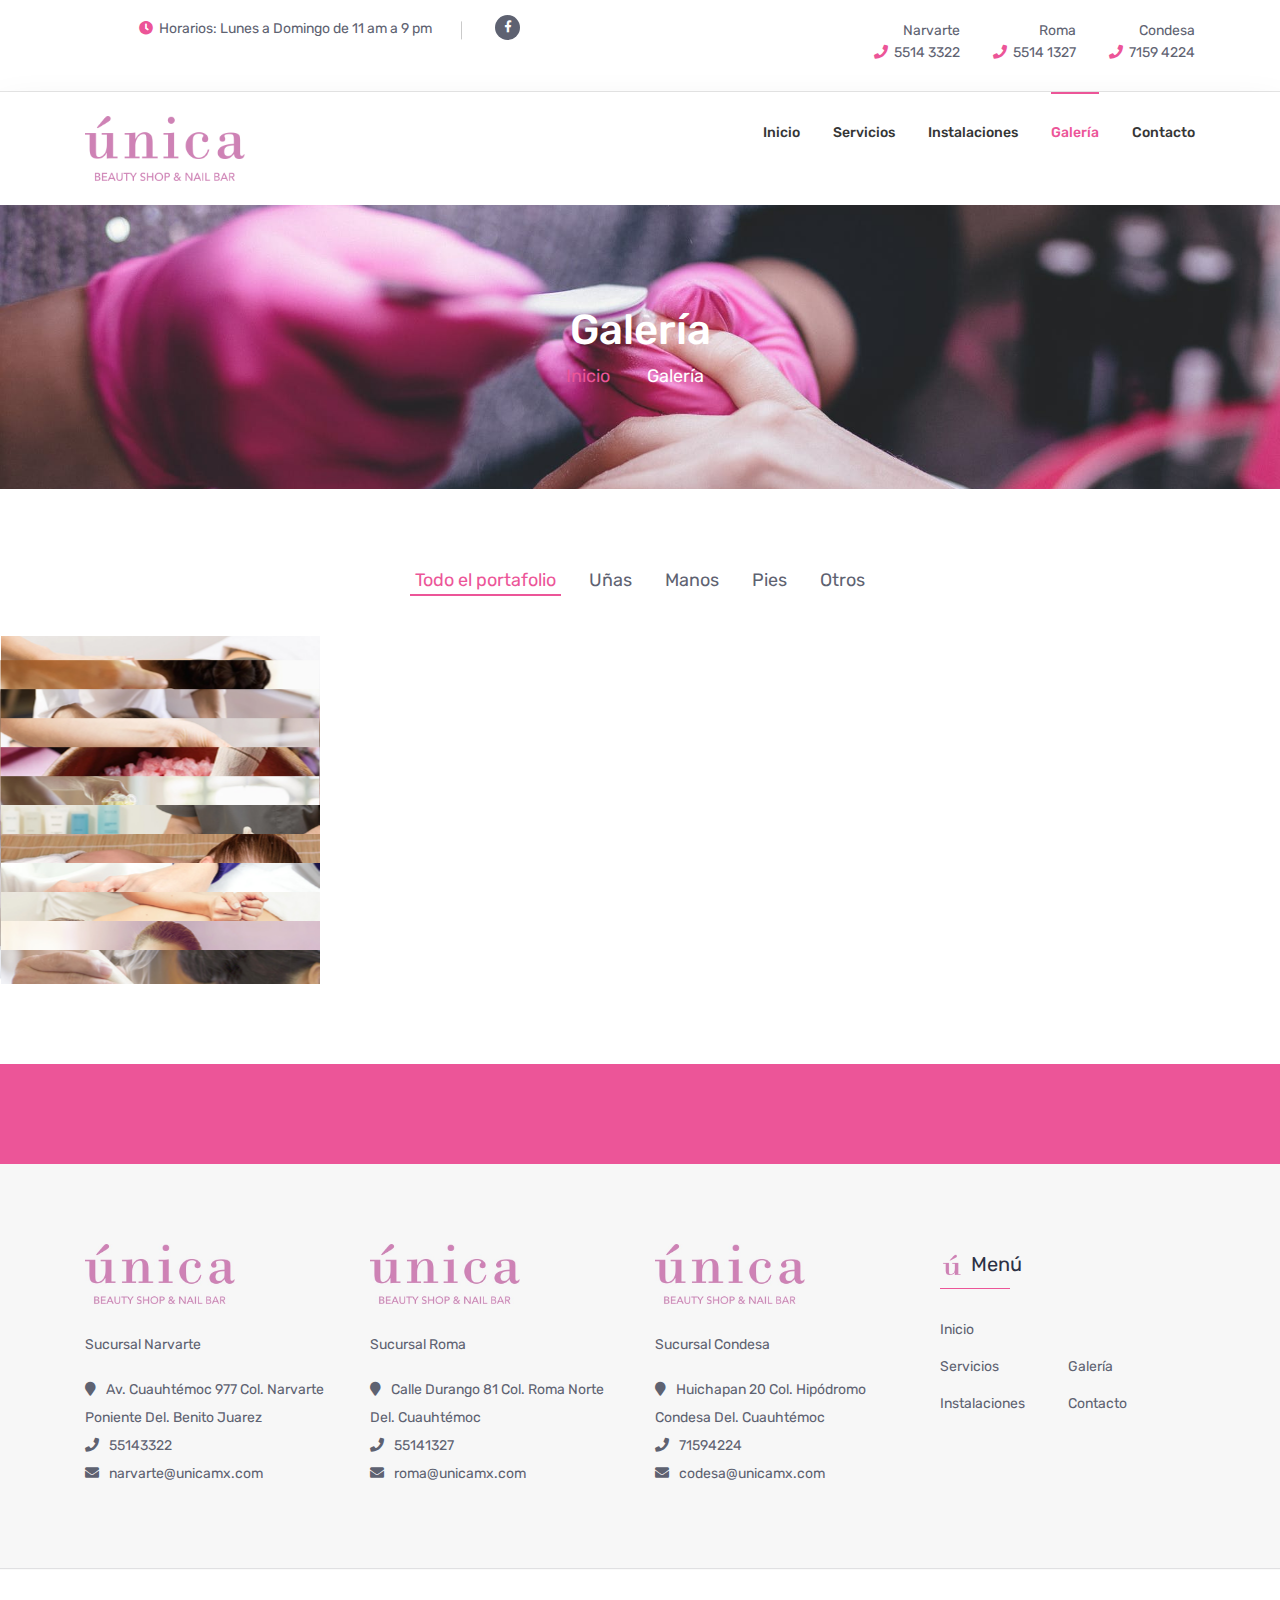
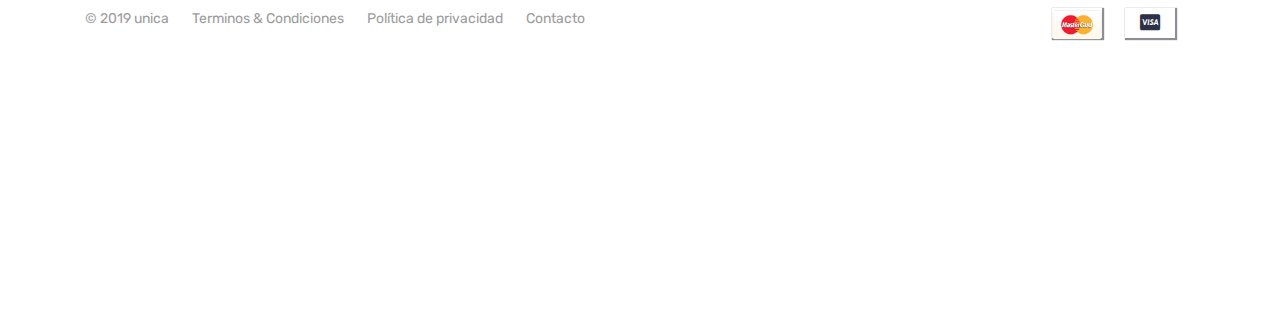
<file: galeria.html>
<!DOCTYPE html>
<html lang="en">


<!-- Mirrored from nayrathemes.com/demo/html/hantus/index.html by HTTrack Website Copier/3.x [XR&CO'2014], Fri, 11 Jan 2019 04:17:35 GMT -->

<head>
    <meta charset="UTF-8">
    <meta http-equiv="x-ua-compatible" content="ie=edge">
    <meta name="keywords" content="Hantus, Responsive, SPA Template, Bootstrap 4,">
    <meta name="viewport" content="width=device-width, initial-scale=1">
    <link rel="shortcut icon" href="assets/img/favicon1.png" type="image/x-icon" />
    <title>única BEAUTY SHOP & NAIL BAR</title>

    <!-- Custom CSS -->
    <link rel="stylesheet" href="assets/css/style.css">
    <link rel="stylesheet" href="assets/css/responsive.css">


    <!--[if lt IE 9]>
    <script src="https://oss.maxcdn.com/html5shiv/3.7.2/html5shiv.min.js"></script>
    <script src="https://oss.maxcdn.com/respond/1.4.2/respond.min.js"></script>
    <![endif]-->

</head>

<body>

    <!-- Start: Preloader
    ============================= -->

    <div class="preloader">
        <div class="wrapper">
            <div class="circle circle-1"></div>
            <div class="circle circle-1a"></div>
            <div class="circle circle-2"></div>
            <div class="circle circle-3"></div>
        </div>
        <h1>Cargando&hellip;</h1>
    </div>

    <!-- End: Preloader
    ============================= -->

    <!-- Start: Header Top
    ============================= -->
    <section id="header-top">
        <div class="container">
            <div class="row">
                <div class="col-lg-5 col-md-5 text-center text-md-right">
                    <p><i class="fas fa-clock"></i>Horarios: Lunes a Domingo de 11 am a 9 pm</p>
                    <ul class="header-social d-inline-block">
                        <li><a href="#"><i class="fab fa-facebook-f"></i></a></li>
                    </ul>

                </div>
                <div class="col-lg-7 col-md-7 text-center text-md-right header-top-right">
                    <ul>
                        <li>Narvarte<br><a href="tel:5255143322"><i class="fas fa-phone"></i>5514 3322</a></li>
                        
                        <li>Roma<br><a href="tel:5255141327"><i class="fas fa-phone"></i>5514 1327</a></li>
                        
                        <li>Condesa<br><a href="tel:5271594224"><i class="fas fa-phone"></i>7159 4224</a></li>
                    </ul>
                </div>
                
            </div>
            <br>
        </div>
    </section>
    <!-- End: Header Top
    ============================= -->

    <!-- Start: Navigation
    ============================= -->
    <section class="navbar-wrapper">
        <div class="navbar-area sticky-nav">
            <div class="container">
                <div class="row">
                    <div class="col-lg-2 col-6">
                        <div class="logo main">
                            <a href="index.html"><img class="responsive" src="assets/img/logo.png" alt="Única beauty shop & nail bar"></a>
                        </div>
                    </div>
                    <div class="col-lg-10 col-md-10 d-none d-lg-block text-right">
                        <nav class="main-menu">
                            <ul>
                                <li><a href="index.html">Inicio</a></li>
                                <li><a href="servicios.html">Servicios</a></li>
                                <li class="c-dropdowns">
                                    <a href="#">Instalaciones</a>
                                    <ul class="cr-dropdown-menu">
                                        <li>
                                            <a href="#" target="_blank">Narvarte</a>
                                        </li>
                                        <li>
                                            <a href="#" target="_blank">Roma</a>
                                        </li>
                                        <li>
                                            <a href="#" target="_blank">Condesa</a>
                                        </li>
                                    </ul>
                                </li>
                                <li class="active"><a href="galeria.html">Galería</a></li>
                                <li><a href="contacto.html">Contacto</a></li>
                            </ul>
                        </nav>
                    </div>
                </div>
            </div>
            <!-- Start Mobile Menu -->
            <div class="mobile-menu-area d-lg-none">
                <div class="container">
                    <div class="row">
                        <div class="col-md-12">
                            <div class="mobile-menu">
                                <nav class="mobile-menu-active">
                                    <ul>
                                        <li><a href="index.html">Inicio</a></li>
                                        <li><a href="servicios.html">Servicios</a></li>
                                        <li class="c-dropdowns">
                                            <a href="#">Instalaciones</a>
                                            <ul class="cr-dropdown-menu">
                                                <li>
                                                    <a href="#" target="_blank">Narvarte</a>
                                                </li>
                                                <li>
                                                    <a href="#" target="_blank">Roma</a>
                                                </li>
                                                <li>
                                                    <a href="#" target="_blank">Condesa</a>
                                                </li>
                                            </ul>
                                        </li>
                                        <li class="active"><a href="galeria.html">Galería</a></li>
                                        <li><a href="contacto.html">Contacto</a></li>
                                    </ul>
                                </nav>

                            </div>
                        </div>
                    </div>
                </div>
            </div>
            <!-- End Mobile Menu -->
        </div>
    </section>
    <!-- End: Navigation
    ============================= -->

    <!-- Start: Breadcrumb Area
    ============================= -->

    <section id="breadcrumb-area">
        <div class="container">
            <div class="row">
                <div class="col-12 text-center">
                    <h2>Galería</h2>
                    <ul class="breadcrumb-nav list-inline">
                        <li><a href="index.html">Inicio</a></li>
                        <li>Galería</li>
                    </ul>
                </div>
            </div>
        </div>
    </section>

    <!-- End: Breadcrumb Area
    ============================= -->


    <!-- Start: Portfolio Masonary
    ============================= -->
    
    <section id="gallery" class="section-padding gallery-page">
        <div class="container">
            <div class="row gallery-tab">
                <div class="col-md-12 text-center">
                    <ul class="gallery-tab-sorting sorting-btn" id="filter">
                        <li><a href="#" data-group="Show All" class="active">Todo el portafolio</a></li>
                        <li><a href="#" data-group="beautyspa">Uñas</a></li>
                        <li><a href="#" data-group="haircut">Manos</a></li>
                        <li><a href="#" data-group="nailcare">Pies</a></li>
                        <li><a href="#" data-group="skincare">Otros</a></li>
                        
                    </ul>
                </div>
            </div>
        </div>

        <div class="container-fluid">
            <div class="row gallery" id="grid">
                
                <div class="col-xl-3 col-lg-4 col-md-6 col-sm-6 gallery-item" data-groups='["beautyspa", "haircut", "skincare", "Show All"]'>
                    <figure>
                        <img src="assets/img/gallery/gallery01.jpg" alt="">
                        <figcaption>
                            <div class="inner-text">
                                <ul>
                                    <li><a href="#"><i class="fas fa-link"></i></a></li>
                                    <li><a class="popup" href="assets/img/gallery/gallery01.jpg"><i class="fas fa-eye"></i></a></li>
                                </ul>
                                <h4>Aromaterapia</h4>
                                
                            </div>
                        </figcaption>
                    </figure>
                </div>
                
                <div class="col-xl-3 col-lg-4 col-md-6 col-sm-6 gallery-item" data-groups='["beautyspa", "haircut","message", "Show All"]'>
                    <figure>
                        <img src="assets/img/gallery/gallery02.jpg" alt="">
                        <figcaption>
                            <div class="inner-text">
                                <ul>
                                    <li><a href="#"><i class="fas fa-link"></i></a></li>
                                    <li><a class="popup" href="assets/img/gallery/gallery02.jpg"><i class="fas fa-eye"></i></a></li>
                                </ul>
                                <h4>Aromaterapia</h4>
                                
                            </div>
                        </figcaption>
                    </figure>
                </div>
                
                <div class="col-xl-3 col-lg-4 col-md-6 col-sm-6 gallery-item" data-groups='["beautyspa", "haircut", "nailcare", "Show All"]'>
                    <figure>
                        <img src="assets/img/gallery/gallery03.jpg" alt="">
                        <figcaption>
                            <div class="inner-text">
                                <ul>
                                    <li><a href="#"><i class="fas fa-link"></i></a></li>
                                    <li><a class="popup" href="assets/img/gallery/gallery03.jpg"><i class="fas fa-eye"></i></a></li>
                                </ul>
                                <h4>Aromaterapia</h4>
                                
                            </div>
                        </figcaption>
                    </figure>
                </div>
                
                <div class="col-xl-3 col-lg-4 col-md-6 col-sm-6 gallery-item" data-groups='["nailcare", "skincare","message", "Show All"]'>
                    <figure>
                        <img src="assets/img/gallery/gallery04.jpg" alt="">
                        <figcaption>
                            <div class="inner-text">
                                <ul>
                                    <li><a href="#"><i class="fas fa-link"></i></a></li>
                                    <li><a class="popup" href="assets/img/gallery/gallery04.jpg"><i class="fas fa-eye"></i></a></li>
                                </ul>
                                <h4>Aromaterapia</h4>
                                
                            </div>
                        </figcaption>
                    </figure>
                </div>
                
                <div class="col-xl-3 col-lg-4 col-md-6 col-sm-6 gallery-item" data-groups='["beautyspa", "haircut", "Show All"]'>
                    <figure>
                        <img src="assets/img/gallery/gallery05.jpg" alt="">
                        <figcaption>
                            <div class="inner-text">
                                <ul>
                                    <li><a href="#"><i class="fas fa-link"></i></a></li>
                                    <li><a class="popup" href="assets/img/gallery/gallery05.jpg"><i class="fas fa-eye"></i></a></li>
                                </ul>
                                <h4>Aromaterapia</h4>
                                
                            </div>
                        </figcaption>
                    </figure>
                </div>
                
                <div class="col-xl-3 col-lg-4 col-md-6 col-sm-6 gallery-item" data-groups='["beautyspa", "message", "Show All"]'>
                    <figure>
                        <img src="assets/img/gallery/gallery06.jpg" alt="">
                        <figcaption>
                            <div class="inner-text">
                                <ul>
                                    <li><a href="#"><i class="fas fa-link"></i></a></li>
                                    <li><a class="popup" href="assets/img/gallery/gallery06.jpg"><i class="fas fa-eye"></i></a></li>
                                </ul>
                                <h4>Aromaterapia</h4>
                                
                            </div>
                        </figcaption>
                    </figure>
                </div>
                
                <div class="col-xl-3 col-lg-4 col-md-6 col-sm-6 gallery-item" data-groups='["beautyspa", "haircut", "Show All"]'>
                    <figure>
                        <img src="assets/img/gallery/gallery07.jpg" alt="">
                        <figcaption>
                            <div class="inner-text">
                                <ul>
                                    <li><a href="#"><i class="fas fa-link"></i></a></li>
                                    <li><a class="popup" href="assets/img/gallery/gallery07.jpg"><i class="fas fa-eye"></i></a></li>
                                </ul>
                                <h4>Aromaterapia</h4>
                                
                            </div>
                        </figcaption>
                    </figure>
                </div>
                
                <div class="col-xl-3 col-lg-4 col-md-6 col-sm-6 gallery-item" data-groups='["beautyspa", "haircut", "Show All"]'>
                    <figure>
                        <img src="assets/img/gallery/gallery08.jpg" alt="">
                        <figcaption>
                            <div class="inner-text">
                                <ul>
                                    <li><a href="#"><i class="fas fa-link"></i></a></li>
                                    <li><a class="popup" href="assets/img/gallery/gallery08.jpg"><i class="fas fa-eye"></i></a></li>
                                </ul>
                                <h4>Aromaterapia</h4>
                                
                            </div>
                        </figcaption>
                    </figure>
                </div>
                
                <div class="col-xl-3 col-lg-4 col-md-6 col-sm-6 gallery-item" data-groups='["message", "haircut", "Show All"]'>
                    <figure>
                        <img src="assets/img/gallery/gallery09.jpg" alt="">
                        <figcaption>
                            <div class="inner-text">
                                <ul>
                                    <li><a href="#"><i class="fas fa-link"></i></a></li>
                                    <li><a class="popup" href="assets/img/gallery/gallery09.jpg"><i class="fas fa-eye"></i></a></li>
                                </ul>
                                <h4>Aromaterapia</h4>
                                
                            </div>
                        </figcaption>
                    </figure>
                </div>
                
                <div class="col-xl-3 col-lg-4 col-md-6 col-sm-6 gallery-item" data-groups='["beautyspa", "haircut", "skincare", "Show All"]'>
                    <figure>
                        <img src="assets/img/gallery/gallery10.jpg" alt="">
                        <figcaption>
                            <div class="inner-text">
                                <ul>
                                    <li><a href="#"><i class="fas fa-link"></i></a></li>
                                    <li><a class="popup" href="assets/img/gallery/gallery10.jpg"><i class="fas fa-eye"></i></a></li>
                                </ul>
                                <h4>Aromaterapia</h4>
                                
                            </div>
                        </figcaption>
                    </figure>
                </div>
                
                <div class="col-xl-3 col-lg-4 col-md-6 col-sm-6 gallery-item" data-groups='["skincare", "haircut", "Show All"]'>
                    <figure>
                        <img src="assets/img/gallery/gallery11.jpg" alt="">
                        <figcaption>
                            <div class="inner-text">
                                <ul>
                                    <li><a href="#"><i class="fas fa-link"></i></a></li>
                                    <li><a class="popup" href="assets/img/gallery/gallery11.jpg"><i class="fas fa-eye"></i></a></li>
                                </ul>
                                <h4>Aromaterapia</h4>
                                
                            </div>
                        </figcaption>
                    </figure>
                </div>
                
                <div class="col-xl-3 col-lg-4 col-md-6 col-sm-6 gallery-item" data-groups='["message", "haircut", "nailcare", "Show All"]'>
                    <figure>
                        <img src="assets/img/gallery/gallery12.jpg" alt="">
                        <figcaption>
                            <div class="inner-text">
                                <ul>
                                    <li><a href="#"><i class="fas fa-link"></i></a></li>
                                    <li><a class="popup" href="assets/img/gallery/gallery12.jpg"><i class="fas fa-eye"></i></a></li>
                                </ul>
                                <h4>Aromaterapia</h4>
                                
                            </div>
                        </figcaption>
                    </figure>
                </div>
            </div>
        </div>
    </section>

    <!-- End: Portfolio Masonary
    ============================= -->

    <!-- Start: Subscribe
    ============================= -->
    <section id="subscribe">
        <div class="container">

        </div>
    </section>
    <!-- End: Subscribe
    ============================= -->


    <!-- Start: Footer Sidebar
    ============================= -->
    <footer id="footer-widgets">
        <div class="container">

            <div class="row">
                <div class="col-lg-3 col-md-6 col-sm-6 mb-lg-0 mb-4">
                    <aside class="widget widget_about">
                        <div class="footer-logo"><img src="assets/img/logoGrande.jpeg" height="60px" width="150px" alt=""></div>
                        <p>Sucursal Narvarte</p>
                        <ul class="widget-info">
                            <li><i class="fas fa-map-marker"></i>Av. Cuauhtémoc 977
                                Col. Narvarte Poniente
                                Del. Benito Juarez</li>
                            <li><i class="fas fa-phone"></i>55143322</li>
                            <li><i class="fas fa-envelope"></i>narvarte@unicamx.com</li>
                        </ul>
                    </aside>
                </div>
                <div class="col-lg-3 col-md-6 col-sm-6 mb-lg-0 mb-4">
                    <aside class="widget widget_about">
                        <div class="footer-logo"><img src="assets/img/logoGrande.jpeg" height="60px" width="150px" alt=""></div>
                        <p>Sucursal Roma</p>
                        <ul class="widget-info">
                            <li><i class="fas fa-map-marker"></i>Calle Durango 81
                                Col. Roma Norte
                                Del. Cuauhtémoc</li>
                            <li><i class="fas fa-phone"></i>55141327</li>
                            <li><i class="fas fa-envelope"></i>roma@unicamx.com</li>
                        </ul>
                    </aside>
                </div>
                <div class="col-lg-3 col-md-6 col-sm-6 mb-lg-0 mb-4">
                    <aside class="widget widget_about">
                        <div class="footer-logo"><img src="assets/img/logoGrande.jpeg" height="60px" width="150px" alt=""></div>
                        <p>Sucursal Condesa</p>
                        <ul class="widget-info">
                            <li><i class="fas fa-map-marker"></i>Huichapan 20
                                Col. Hipódromo Condesa
                                Del. Cuauhtémoc</li>
                            <li><i class="fas fa-phone"></i>71594224</li>
                            <li><i class="fas fa-envelope"></i>codesa@unicamx.com</li>
                        </ul>
                    </aside>
                </div>

                <div class="col-lg-3 col-md-6 col-sm-6 mb-lg-0 mb-4">
                    <aside class="widget widget_links">
                            <h4 class="widget-title"><img  src="assets/img/fav.png" height="25" width="23" alt="">Menú</h4>
                            <ul>
                                <li><a href="index.html">Inicio</a></li>
                                <li><a href="servicios.html">Servicios</a></li>
                                <li><a href="#">Instalaciones</a></li>
                            </ul>
                            <ul>
                                    <li><a href="galeria.html">Galería</a></li>
                                    <li><a href="contacto.html">Contacto</a></li>
                                
                            </ul>
                    </aside>
                </div>

            </div>

        </div>
    </footer>
    <!-- End: Footer Sidebar
    ============================= -->

    <!-- Start: Footer Copyright
    ============================= -->

    <section id="footer-copyright">
        <div class="container">
            <div class="row">
                <div class="col-lg-6 col-12 text-lg-left text-center mb-lg-0 mb-3 copyright-text">
                    <ul>
                        <li><a href="#">&copy; 2019 unica </a></li>
                        <li><a href="#">Terminos & Condiciones</a></li>
                        <li><a href="#">Política de privacidad</a></li>
                        <li><a href="#">Contacto</a></li>
                    </ul>
                </div>
                <div class="col-lg-6 col-12">
                    <ul class="text-lg-right text-center payment-method">
                        <li><a href="#"><img src="assets/img/payment-icon/mastercard.png" alt=""></a></li>
                        <li><a href="#"><i class="fab fa-cc-visa"></i></a></li>
                    </ul>
                    <a href="#" class="scrollup"><i class="fas fa-arrow-up"></i></a>
                </div>
            </div>
        </div>
    </section>

    <!-- End: Footer Copyright
    ============================= -->
    
    <!-- Scripts -->
    <script src="assets/js/jquery-3.2.1.min.js"></script>
    <script src="assets/js/popper.min.js"></script>
    <script src="assets/js/bootstrap.min.js"></script>
    <script src="assets/js/jquery.sticky.js"></script>
    <script src="assets/js/owl.carousel.min.js"></script>
    <script src="assets/js/jquery.shuffle.min.js"></script>
    <script src="assets/js/jquery.counterup.min.js"></script>
    <script src="assets/js/wow.min.js"></script>
    <script src="assets/js/jquery.meanmenu.min.js"></script>
    <script src="assets/js/jquery.magnific-popup.min.js"></script>

    <!-- Custom Script -->
    <script src="assets/js/custom.js"></script>
    
</body>


<!-- Mirrored from nayrathemes.com/demo/html/hantus/gallery.html by HTTrack Website Copier/3.x [XR&CO'2014], Fri, 11 Jan 2019 04:22:29 GMT -->
</html>
</file>
<file: assets/css/style.css>
/*
* ------------------------------------------------------------------
*
* Project: Hantus - Spa and Beauty HTML template
* Version: 1.0
* Created : 25/04/2017
* Template URI: 
* Author Name: NayraThemes
* Author URI: http://nayrathemes.com/
* Description: Spa and Beauty HTML template
* Developer: Aminul Haque Chowdhury;
*
*
* -------------------------------------------------------------------
*
============================================
*   [Table of contents]
* ==========================================

    ** Fonts + Include CSS
    ** Theme Reset Css
    ** Preloader
    01. Homepage
        01. Header Top
        02. Navbar
        03. Slider
        04. Slider Contact
        05. Our Service
        06. Portfolio
        07. Feature
        08. Pricing
        09. Counter
        10. Product
        11. Testimonial
        12.Appoinment
        13.Expert Beauticians
        14. Partner
        15. Subscribe
        16.footer-copyright
        17. Breadcrumb

    02. About us page
        01. Welcome
        02. Why choose us
        03. About-partner

    03. Gallery Page
    04. Contact page
    04. Portfolio page
    05. Blog Page
        01. Single Post
        02. Post Comment Area
    07. 404 Page
    08. Coming Soon Page

/* ========================================== */


/*
==========================================
    Fonts + Include CSS
============================================
*/

@import url('https://fonts.googleapis.com/css?family=Dancing+Script:400,700|Rubik:300,400,500,700,900');
@import url('fontawesome-all.min.css');
@import url('elegant-icons.min.css');
@import url('bootstrap.min.css');
@import url('meanmenu.min.css');
@import url('owl.carousel.min.css');
@import url('owl.theme.default.min.css');
@import url('animate.css');
@import url('magnific-popup.css');

@import url('typography/typograhpy.css');
@import url('colors/default.css');
@import url('widget.css');


/*
==========================================
    Theme Reset Css
==========================================
*/

body {
    background: #fff;
    color: #5e6271;
}

* {
    outline: none !important;
}

h1,
h2,
h3,
h4,
h5,
h6,
p {
    margin: 0;
}

h1,
h2,
h3,
h4,
h5,
h6 {
    color: #2c3145;
}

a,
a:hover,
a:focus,
a:active {
    text-decoration: none;
    outline: none;
}

ul {
    margin: 0;
    padding: 0;
    list-style: none;
}

img {
    max-width: 100%;
}



/* Helper class*/

.section-padding {
    padding: 80px 0;
}

.section-padding-top {
    padding: 80px 0 0;
}

.section-title {
    margin-bottom: 50px;
}

.section-title h2 {
    margin-bottom: 10px;
    display: inline-block;
}

.section-title hr {
    width: 20px;
    height: 20px;
    background: url(../img/section-icon.png) no-repeat;
    background-size: cover;
    border: none;
    position: relative;
    margin: 0 auto;
}

.section-title p {
    margin-top: 16px;
}

.section-title hr:after {
    content: '';
    width: 70px;
    height: 1px;
    position: absolute;
    left: -80px;
    top: 50%;
}

.section-title hr:before {
    content: '';
    width: 70px;
    height: 1px;
    position: absolute;
    right: -80px;
    top: 50%;
}

.owl-item {
    float: left;
}

.owl-stage-outer {
    overflow: hidden;
}

.owl-nav {
    display: none;
}


/* Button Style */

.boxed-btn {
    display: inline-block;
    color: #fff;
    border-radius: 23px;
    padding: 11px 34px;
    position: relative;
    overflow: hidden;
    -webkit-transition: all 0.3s;
    transition: all 0.3s;
}

.boxed-btn:before,
.boxed-btn:after {
    content: '';
    position: absolute;
    top: 0;
    left: 0;
    width: 60%;
    border-radius: 0;
    z-index: -1;
    height: 100%;
    background: #fff;
    will-change: transform;
    -webkit-transform: skew(-45deg) scaleX(0);
    transform: skew(-45deg) scaleX(0);
    -webkit-transition: -webkit-transform .3s ease-in-out;
    transition: -webkit-transform .3s ease-in-out;
    transition: transform .3s ease-in-out;
    transition: transform .3s ease-in-out, -webkit-transform .3s ease-in-out;
}

.boxed-btn:before {
    right: 75%;
    margin-right: -1px;
    -webkit-transform-origin: 0% 0%;
    transform-origin: 0% 0%;
}

.boxed-btn:after {
    width: 70%;
    left: 75%;
    margin-left: -1px;
    -webkit-transform-origin: 100% 0%;
    transform-origin: 100% 0%;
}

.boxed-btn:hover {
    box-shadow: 0px 16px 35px 0px rgba(0, 0, 0, 0.2);
    z-index: 2;
  }

.boxed-btn:hover:before,
.boxed-btn:hover:after {
    -webkit-transform: skew(-45deg) scaleX(1.5);
    transform: skew(-45deg) scaleX(1.5);
}

/* Input Style */

.input {
    position: relative;
    z-index: 1;
    display: inline-block;
    max-width: 100%;
    width: 100%;
    vertical-align: top;
}

.input__field {
    position: relative;
    display: block;
    float: right;
    padding: 8px 15px;
    width: 100%;
    border: none;
    border-radius: 0;
    background: #fff;
    color: #aaa;
}

.input__field:focus {
    outline: none;
}

.input__label {
    display: inline-block;
    float: right;
    padding: 0 1em;
    width: 40%;
    -webkit-font-smoothing: antialiased;
    -moz-osx-font-smoothing: grayscale;
    -webkit-touch-callout: none;
    -webkit-user-select: none;
    -moz-user-select: none;
    -ms-user-select: none;
    user-select: none;
}

.input__label-content {
    position: relative;
    display: block;
    padding: 0.6em 0;
    width: 100%;
}

.graphic {
    position: absolute;
    top: 0;
    left: 0;
    fill: none;
}

.input--hantus {
    margin-bottom: 40px;
}

.input__field--hantus {
    width: 100%;
    background: transparent;
    color: #2c3145;
}

.input__label--hantus {
    position: absolute;
    width: 100%;
    height: 100%;
    color: #2c3145;
    cursor: text;
}

.input__label-content--hantus {
    -webkit-transform-origin: 0% 50%;
    transform-origin: 0% 50%;
    -webkit-transition: -webkit-transform 0.3s;
    transition: -webkit-transform 0.3s;
    transition: transform 0.3s;
    transition: transform 0.3s, -webkit-transform 0.3s;
}

.graphic--hantus {
    -webkit-transform: scale3d(1, -1, 1);
    transform: scale3d(1, -1, 1);
    -webkit-transition: stroke-dashoffset 0.3s;
    transition: stroke-dashoffset 0.3s;
    pointer-events: none;
    stroke: #d9d9d9;
    stroke-width: 4px;
    stroke-dasharray: 962;
    stroke-dashoffset: 558;
}

.textarea .graphic--hantus {
    stroke-width: 2px;
}

.input__field--hantus:focus+.input__label--hantus,
.input--filled .input__label--hantus {
    cursor: default;
    pointer-events: none;
}

.input__field--hantus:focus+.input__label--hantus .graphic--hantus,
.input--filled .graphic--hantus {
    stroke-dashoffset: 0;
}

.input__field--hantus:focus+.input__label--hantus .input__label-content--hantus,
.input--filled .input__label-content--hantus {
    -webkit-transform: scale3d(0.81, 0.81, 1) translateY(-50px);
            transform: scale3d(0.81, 0.81, 1) translateY(-50px);
}


/*
==========================================
    Preloader
==========================================
*/

.preloader {
    overflow: hidden;
    height: 100%;
    width: 100%;
    position: fixed;
    top: 0;
    left: 0;
    z-index: 9999999;
}

.wrapper {
    height: 50px;
    margin-top: calc(50vh - 25px);
    margin-left: calc(50vw - 100px);
    width: 180px;
}

.circle {
    border-radius: 50%;
    border: 3px #fff solid;
    float: left;
    height: 50px;
    margin: 0 5px;
    width: 50px;
}

.circle-1 {
    -webkit-animation: move 1s ease-in-out infinite;
            animation: move 1s ease-in-out infinite;
}

.circle-1a {
    -webkit-animation: fade 1s ease-in-out infinite;
            animation: fade 1s ease-in-out infinite;
}

@-webkit-keyframes fade {
    0% {
        opacity: 0;
        -ms-filter: "progid:DXImageTransform.Microsoft.Alpha(Opacity=0)";
    }
    100% {
        opacity: 1;
        -ms-filter: "progid:DXImageTransform.Microsoft.Alpha(Opacity=100)";
    }
}

@keyframes fade {
    0% {
        opacity: 0;
        -ms-filter: "progid:DXImageTransform.Microsoft.Alpha(Opacity=0)";
    }
    100% {
        opacity: 1;
        -ms-filter: "progid:DXImageTransform.Microsoft.Alpha(Opacity=100)";
    }
}

.circle-2 {
    -webkit-animation: move 1s ease-in-out infinite;
            animation: move 1s ease-in-out infinite;
}

@-webkit-keyframes move {
    0% {
        -webkit-transform: translateX(0);
                transform: translateX(0);
    }
    100% {
        -webkit-transform: translateX(60px);
                transform: translateX(60px);
    }
}

@keyframes move {
    0% {
        -webkit-transform: translateX(0);
                transform: translateX(0);
    }
    100% {
        -webkit-transform: translateX(60px);
                transform: translateX(60px);
    }
}

.circle-1a {
    margin-left: -55px;
    opacity: 0;
    -ms-filter: "progid:DXImageTransform.Microsoft.Alpha(Opacity=0)";
}

.circle-3 {
    -webkit-animation: circle-3 1s ease-in-out infinite;
            animation: circle-3 1s ease-in-out infinite;
    opacity: 1;
    -ms-filter: "progid:DXImageTransform.Microsoft.Alpha(Opacity=100)";
}

@-webkit-keyframes circle-3 {
    0% {
        opacity: 1;
        -ms-filter: "progid:DXImageTransform.Microsoft.Alpha(Opacity=100)";
    }
    100% {
        opacity: 0;
        -ms-filter: "progid:DXImageTransform.Microsoft.Alpha(Opacity=0)";
    }
}

@keyframes circle-3 {
    0% {
        opacity: 1;
        -ms-filter: "progid:DXImageTransform.Microsoft.Alpha(Opacity=100)";
    }
    100% {
        opacity: 0;
        -ms-filter: "progid:DXImageTransform.Microsoft.Alpha(Opacity=0)";
    }
}

.preloader h1 {
    color: #fff;
    margin: 40px auto;
    text-align: center;
}


/*
==========================================
    01. Header top
==========================================
*/

#header-top {
    padding: 15px 0 10px;
    border-bottom: 1px solid rgba(0, 0, 0, .1);
}

#header-top p {
    display: inline-block;
    position: relative;
    padding-right: 30px;
    margin-right: 30px;
    -webkit-transform: translateY(-30%);
            transform: translateY(-30%);
}

#header-top p:after {
    content: '';
    position: absolute;
    top: 3px;
    right: 0;
    width: 1px;
    height: 18px;
    background: #cacaca;
}

#header-top i {
    margin-right: 6px;
}

#header-top ul li {
    display: inline-block;
}

#header-top .header-social li {
    margin-right: 10px;
    margin-left: 0;
}

.header-social li a {
    text-align: center;
    color: #fff;
    display: block;
    width: 25px;
    height: 25px;
    border-radius: 50%;
    background: #5e6271;
    -webkit-transition: .3s all;
    transition: .3s all;
    overflow: hidden;
}

#header-top .header-social i {
    color: #fff;
    margin-right: 0;
}

.header-social a:hover i {
    -webkit-animation: socialFxD .3s forwards;
            animation: socialFxD .3s forwards
}

@-webkit-keyframes socialFxD {
    49% {
        -webkit-transform: translateX(100%);
                transform: translateX(100%)
    }
    50% {
        opacity: 0;
        -ms-filter: "progid:DXImageTransform.Microsoft.Alpha(Opacity=0)";
        -webkit-transform: translateX(-100%);
                transform: translateX(-100%)
    }
    51% {
        opacity: 1;
        -ms-filter: "progid:DXImageTransform.Microsoft.Alpha(Opacity=100)"
    }
}

@keyframes socialFxD {
    49% {
        -webkit-transform: translateX(100%);
                transform: translateX(100%)
    }
    50% {
        opacity: 0;
        -ms-filter: "progid:DXImageTransform.Microsoft.Alpha(Opacity=0)";
        -webkit-transform: translateX(-100%);
                transform: translateX(-100%)
    }
    51% {
        opacity: 1;
        -ms-filter: "progid:DXImageTransform.Microsoft.Alpha(Opacity=100)"
    }
}

#header-top li {
    margin-left: 30px;
}

#header-top li a {
    color: #5e6271;
}

.header-top-right {
    -webkit-transform: translateY(-30%);
    transform: translateY(12%);
}

/*
==========================================
    02. Navbar
==========================================
*/

.navbar-area {
    background: #fff;
    z-index: 99999;
    box-shadow: 0px 25px 45px 0px rgba(0, 0, 0, 0.15);
}

.navbar-area .logo img {
    padding: 24px 0;
}

.main-menu li {
    display: inline-block;
    margin-left: 30px;
}

.main-menu li a {
    color: #363636;
    display: block;
    padding: 30px 0;
    position: relative;
    -webkit-transition: .3s all;
    transition: .3s all;
}

.main-menu li.c-dropdowns.active li a {
    color: #363636;
}

.main-menu li.active a:before,
.main-menu li a:before {
    position: absolute;
    top: 0;
    left: 0;
    color: transparent;
    content: "";
    height: 2px;
    width: 100%;
    visibility: hidden;
    -webkit-transition: .3s;
    transition: .3s;
    -webkit-transform: scale(0);
            transform: scale(0);
}

.main-menu li.active a:before {
    visibility: visible;
    -webkit-transform: scale(1);
            transform: scale(1);
}

.main-menu li a:hover:before {
    visibility: visible;
    -webkit-transform: scale(1);
            transform: scale(1);
}


/* Drop Down */

.main-menu li.c-dropdowns {
    position: relative;
}

.main-menu li.c-dropdowns li a {
    padding: 10px 20px;
}

.main-menu ul li ul.cr-dropdown-menu {
    text-align: left;
    position: absolute;
    left: 0;
    top: 100%;
    padding: 10px 0;
    width: 220px;
    background: #ffffff;
    visibility: hidden;
    -webkit-transform: scale(0);
    transform: scale(0);
    -webkit-transform-origin: 0 0;
    transform-origin: 0 0;
    -ms-box-shadow: 0 0 10px rgba(0, 0, 0, 0.2);
    -o-box-shadow: 0 0 10px rgba(0, 0, 0, 0.2);
    box-shadow: 0 0 10px rgba(0, 0, 0, 0.2);
    -webkit-transition: all 0.3s ease-in-out 0s;
    transition: all 0.3s ease-in-out 0s;
    z-index: 9999;
}

.main-menu ul li ul.cr-dropdown-menu li {
    display: block;
    margin-left: 0;
}

.main-menu ul li ul.cr-dropdown-menu li a:hover {
    padding-left: 23px;
}

.main-menu ul li ul.cr-dropdown-menu li a:before {
    -webkit-transform: scale(1);
            transform: scale(1);
    width: 0%;
    top: auto;
    bottom: 0;
    margin-left: 20px;
}

.main-menu ul li ul.cr-dropdown-menu li.active a:before,
.main-menu ul li ul.cr-dropdown-menu li a:hover:before {
    width: 80%;
}

.main-navigation ul li.last-elements .cr-dropdown-menu {
    right: 0;
    left: auto;
}

.main-menu ul li:hover ul.cr-dropdown-menu {
    visibility: visible;
    -webkit-transform: scale(1);
    transform: scale(1);
}

.main-menu ul li ul.cr-dropdown-menu li {
    position: relative;
}

.main-menu ul li ul.cr-dropdown-menu li ul {
    position: absolute;
    right: calc(100% + 0px);
    top: 0;
    width: 275px;
    padding: 10px 0;
    background: #fff;
    -ms-box-shadow: 0 0 10px rgba(0, 0, 0, 0.2);
    -o-box-shadow: 0 0 10px rgba(0, 0, 0, 0.2);
    box-shadow: 0 0 10px rgba(0, 0, 0, 0.2);
    -webkit-transition: all 0.3s ease-in-out 0s;
    transition: all 0.3s ease-in-out 0s;
    -webkit-transform: scale(0);
    transform: scale(0);
    -webkit-transform-origin: 0 0;
    transform-origin: 0 0;
    z-index: 999;
}

.main-menu ul li ul.cr-dropdown-menu li:hover ul {
    visibility: visible;
    -webkit-transform: scale(1);
    transform: scale(1);
}


/* Cart */

.cart-icon {
    padding: 30px 0;
}

.cart-icon-wrapper {
    cursor: pointer;
    position: relative;
}

.cart-count {
    text-align: center;
    position: absolute;
    top: 0;
    display: inline-block;
    right: -15px;
    width: 22px;
    height: 22px;
    border-radius: 50%;
    background: #2c3145;
    color: #fff;
    border: 2px solid #fff;
}

.sidenav {
    background-color: #fff;
    bottom: 0;
    opacity: 0;
    -ms-filter: "progid:DXImageTransform.Microsoft.Alpha(Opacity=0)";
    position: fixed;
    left: calc(100% - 350px);
    top: 0;
    visibility: hidden;
    -webkit-transform: translateX(100%);
            transform: translateX(100%);
    -webkit-transition: all 0.3s ease-in-out;
    transition: all 0.3s ease-in-out;
    width: 350px;
    z-index: -1;
    padding: 0px 15px 20px;
    z-index: 9999999999;
    box-shadow: 0px 16px 35px 0px rgba(0, 0, 0, 0.2);
}

.sidenav .sidenav-header {
    overflow: hidden;
    padding: 0;
    padding-left: 30px;
    padding-top: 5px;
    margin-bottom: 30px;
}

.sidenav .sidenav-header h3 {
    margin-left: 20px;
    position: relative;
    padding-top: 7px;
    padding-bottom: 5px;
}

.sidenav .sidenav-header h3:after {
    content: '';
    position: absolute;
    bottom: 0;
    left: 0;
    width: 50px;
    height: 2px;
    background: #eee;
}

.sidenav .close-sidenav {
    background-color: #f7f7f7;
    cursor: pointer;
    display: inline-block;
    margin-right: 0.5em;
    padding: 10px;
    -webkit-transition: all 0.2s ease-in-out;
    transition: all 0.2s ease-in-out;
    position: absolute;
    top: 0;
    left: 0;
    margin-top: 6px;
    margin-left: 6px;
    border: 1px solid #eee;
}

.sidenav .cart-item {
    padding: 10px;
    border: 1px solid #eee;
    margin-bottom: 10px;
    position: relative;
}

.sidenav .cart-item-thumb {
    margin-right: 10px;
}

.cart-remove {
    position: absolute;
    top: 0;
    right: 0;
    margin: 10px;
    margin-top: 5px;
    cursor: pointer;
}

.sidenav .cart-item-description {
    display: inline-block;
    vertical-align: top;
}

.sidenav .cart-item-description p {
    margin-top: 25px;
}

.sidenav.active {
    opacity: 1;
    -ms-filter: "progid:DXImageTransform.Microsoft.Alpha(Opacity=100)";
    -webkit-transform: translateX(0);
            transform: translateX(0);
    visibility: visible;
    z-index: 99999999999999999999999;
    box-shadow: -5px 0 30px 0 rgba(100, 100, 100, 0.2);
}

.sidenav.active .cart-item {
    font-size: 0;
}

.sidenav.active .cart-item .cart-item--thumb {
    display: inline-block;
    max-width: 100%;
    vertical-align: top;
}

.sub-total span {
    float: right;
}

.sub-total {
    margin-top: 14px;
    border-bottom: 2px solid #999;
    padding-bottom: 11px;
}

.fl {
    float: right;
}

.cart-buttons {
    margin-top: 20px;
    display: block;
}

.cart-overlay {
    background-color: transparent;
    opacity: 0;
    -ms-filter: "progid:DXImageTransform.Microsoft.Alpha(Opacity=0)";
    -webkit-transition: opacity 0.2s ease-in-out;
    transition: opacity 0.2s ease-in-out;
    visibility: hidden;
}

.cart-overlay.active {
    background-color: rgba(50, 50, 50, 0.5);
    bottom: 0;
    display: block;
    height: 100%;
    left: 0;
    opacity: 1;
    -ms-filter: "progid:DXImageTransform.Microsoft.Alpha(Opacity=100)";
    position: fixed;
    right: 0;
    top: 0;
    visibility: visible;
    z-index: 99;
}


/* Mean menu */

.mean-container .mean-bar {
    background: transparent none repeat scroll 0 0;
    min-height: 50px;
    padding: 0;
    margin: 15px 15px !important;
    position: absolute;
    left: 0;
    width: 90%;
}

.mean-container a.meanmenu-reveal {
    border: 1px solid;
    margin-top: 15px;
    margin-right: 10px;
    padding: 4px 5px;
    position: absolute;
    z-index: 99;
}

.mean-container .mean-nav ul {
    height: 100%;
    width: 100%;
    overflow-y: scroll;
    -webkit-overflow-scrolling: touch;
}

.mean-container .mean-nav {
    margin-top: -14px;
    height: 100%;
    overflow-y: scroll;
    -webkit-overflow-scrolling: touch;
}

.mean-container .mean-nav ul li a.mean-expand {
    height: 28px;
}

.mean-container .mean-nav ul li a {
    text-transform: capitalize;
}

/* Sticky */

div#sticky-wrapper.is-sticky .sticky-nav {
    background: #fff !important;
    background-image: none;
    box-shadow: 0px 0 1px rgba(0, 0, 0, .2);
}

.is-sticky .sticky-nav {
    -webkit-animation: fadeInDown 1s both;
    animation: fadeInDown 1s both;
    z-index: 999;
}

.navbar-toggler-icon {
    background-image: url("data:image/svg+xml;charset=utf8,%3Csvg viewBox='0 0 32 32' xmlns='http://www.w3.org/2000/svg'%3E%3Cpath stroke='rgba(255,255,255, 1)' stroke-width='2' stroke-linecap='round' stroke-miterlimit='10' d='M4 8h24M4 16h24M4 24h24'/%3E%3C/svg%3E");
    cursor: pointer;
}

.is-sticky .cart-icon,
.is-sticky .main-menu li a {
    padding: 30px 0;
}

.is-sticky .navbar-area .logo img {
    padding: 24px 0;
}



/* Search */

.search-button {
    position: relative;
}

.sb-search {
    position: relative;
    top: 2px;
    left: 10px;
    width: 0;
    height: 36px;
    float: right;
    -webkit-backface-visibility: hidden;
}

.sb-search-input {
    position: absolute;
    top: 0;
    right: 0px;
    border: none;
    outline: none;
    background: #fff;
    width: 100%;
    margin: 0;
    z-index: 10;
    -webkit-transition: width 0.3s;
    transition: width 0.3s;
    padding: 15px;
    margin-right: -15px;
}

input[type="search"].sb-search-input {
    -webkit-appearance: none;
    -webkit-border-radius: 0px;
}

.sb-icon-search,
.sb-search-submit {
    display: block;
    position: absolute;
    right: 0;
    top: 0;
    padding: 0;
    margin: 0;
    text-align: center;
    cursor: pointer;
}

.sb-search-submit {
    background: #fff;
    /* IE needs this */
    -ms-filter: "progid:DXImageTransform.Microsoft.Alpha(Opacity=0)";
    /* IE 8 */
    filter: alpha(opacity=0);
    /* IE 5-7 */
    opacity: 0;
    color: transparent;
    color: red;
    border: none;
    outline: none;
    z-index: -1;
}

.sb-icon-search {
    color: #000;
    z-index: 10;
    font-size: 16px;
    font-family: 'icomoon';
    speak: none;
    font-style: normal;
    font-weight: normal;
    font-variant: normal;
    text-transform: none;
    -webkit-font-smoothing: antialiased;
}

.sb-icon-search:before {
    content: "";
}

.sb-search.sb-search-open input[type="search"].sb-search-input {
    width: 300px;
    background: #f7f7f7;
}

ul.mbl {
    margin-right: 30px;
}

ul.mbl li {
    display: inline-block;
    margin-right: 20px;
}



/*
==========================================
    03. Slider
==========================================
*/

header {
    overflow: hidden;
}

.header-slider {
    cursor: crosshair;
}

.header-single-slider figure {
    position: relative;
    display: inline-block;
}

.header-single-slider figure img {
    display: block;
    margin: 0;
}

.header-single-slider .content {
    position: absolute;
    top: 0;
    left: 0;
    width: 100%;
    height: 100%;
    display: -webkit-box;
    display: -ms-flexbox;
    display: flex;
    -webkit-box-align: center;
    -ms-flex-align: center;
    align-items: center;
    -webkit-box-pack: center;
    -ms-flex-pack: center;
    justify-content: center;
    -webkit-transition: all 0.3s ease-in;
    transition: all 0.3s ease-in;
    padding: 0 15px;
    z-index: 1;
}


.header-single-slider .container.inner-content {
    width: 100%;
}

.header-single-slider .container.inner-content p {
    width: 50%;
    margin-bottom: 30px;
}

.header-single-slider .container.inner-content.text-center p,
.header-single-slider .container.inner-content.text-center {
    margin: 0 auto;
    margin-bottom: 30px;
}

.header-single-slider .container.inner-content.text-right p {
    margin-left: auto;
}

.header-slider h3 {
    margin-bottom: 16px;
}

.header-slider h1 {
    margin-bottom: 24px;
}

.header-slider .boxed-btn {
    display: inline-block;
    padding: 14px 30px;
    color: #fff;
}

.header-slider .owl-nav {
    display: block;
}

.header-slider .owl-next,
.header-slider .owl-prev {
    width: 50px;
    height: 50px;
    text-align: center;
    background: #2c3145;
    border-radius: 50%;
    color: #fff;
    cursor: pointer;
    position: absolute;
    top: 50%;
    -webkit-transition: .7s;
    transition: .7s;
}

.header-slider .owl-next:hover,
.header-slider .owl-prev:hover {
    color: #fff;
}

.header-slider .owl-prev {
    left: -200px;
    visibility: hidden;
}

.header-slider:hover .owl-prev {
    left: 50px;
    visibility: visible;
}

.header-slider .owl-next {
    right: -200px;
    visibility: hidden;
}

.header-slider:hover .owl-next {
    right: 50px;
    visibility: visible;
}


/*
==========================================
    04. Slider Contact
==========================================
*/

.contact-wrapper {
    border-radius: 5px;
    background: #fff;
    box-shadow: 0.5px 0.866px 1px 0px rgba(42, 57, 63, 0.15);
    margin-top: -80px;
}

.single-contact {
    background: #fff;
    -webkit-transition: .3s;
    transition: .3s;
    padding: 30px 0 20px 50px;
}

.single-contact h4 {
    -webkit-transition: all .3s ease-out;
    transition: all .3s ease-out;
}

.contact-wrapper .single-contact p {
    -webkit-transition: all .3s ease-out;
    transition: all .3s ease-out;
}

.contact-wrapper i,
.contact-wrapper img {
    float: left;
    margin-right: 20px;
    -webkit-transition: .3s;
    transition: .3s;
}

.contact-wrapper .single-contact:hover i,
.contact-wrapper .single-contact:hover img {
    -webkit-transform: scale(1.18);
    transform: scale(1.18);
}

.contact-wrapper .single-contact:hover p {
    color: #2c3145;
}

/*
==========================================
    05. Our Service
==========================================
*/

.service-box figure {
    position: relative;
    width: 200px;
    height: 200px;
    margin: 0 auto;
    border-radius: 50%;
    -webkit-transition: .3s;
    transition: .3s;
}

.service-box:hover figure {
    box-shadow: -3.758px 26.737px 43px 0px rgba(42, 57, 63, 0.15);
}

.service-box figure figcaption {
    position: absolute;
    top: 0;
    left: 0;
    width: 100%;
    height: 100%;
    color: #fff;
    display: -webkit-box;
    display: -ms-flexbox;
    display: flex;
    -webkit-box-align: center;
    -ms-flex-align: center;
    align-items: center;
    text-align: center;
    -webkit-box-pack: center;
    -ms-flex-pack: center;
    justify-content: center;
    opacity: 0;
    -ms-filter: "progid:DXImageTransform.Microsoft.Alpha(Opacity=0)";
    -webkit-transition: all 0.4s ease-in-out;
    transition: all 0.4s ease-in-out;
    padding: 0 15px;
    z-index: 2;
    -webkit-transform: scale(0);
            transform: scale(0);
}

.service-box:hover figure figcaption {
    -webkit-transform: scale(1);
            transform: scale(1);
    opacity: 1;
    -ms-filter: "progid:DXImageTransform.Microsoft.Alpha(Opacity=100)";
}

.service-box figure:after {
    content: '';
    position: absolute;
    top: 0;
    left: 0;
    width: 100%;
    height: 100%;
    background: #2c3145;
    opacity: .7;
    -ms-filter: "progid:DXImageTransform.Microsoft.Alpha(Opacity=70)";
    border-radius: 50%;
    opacity: 0;
    -ms-filter: "progid:DXImageTransform.Microsoft.Alpha(Opacity=0)";
    visibility: hidden;
    -webkit-transition: all 0.4s ease-in-out;
    transition: all 0.4s ease-in-out;
    -webkit-transform: scale(0);
            transform: scale(0);
}

.service-box:hover figure:after {
    -webkit-transform: scale(1);
            transform: scale(1);
    opacity: .7;
    -ms-filter: "progid:DXImageTransform.Microsoft.Alpha(Opacity=70)";
    visibility: visible;
}

.service-box figure figcaption .boxed-btn {
    padding: 14px 24px;
    color: #fff;
}

.service-box h4 {
    margin-top: 20px;
    margin-bottom: 10px;
}

.service-box p {
    margin-bottom: 14px;
}

.service-box p.price {
    margin-bottom: 0;
}


/*
==========================================
    06. Portfolio
==========================================
*/

#portfolio {
    background: #f7f7f7;
}

.portfolio-tabs {
    margin-bottom: 50px;
}

.nav-tabs {
    border: none;
    width: 60%;
    margin: 0 auto;
    text-align: center;
    
    border-radius: 20px;
}

.nav-tabs .nav-item:first-child .nav-link {
    border-radius: 20px 0 0 20px;
}

.nav-tabs .nav-item:last-child .nav-link {
    border-radius: 0 20px 20px 0;
}

.nav-tabs .nav-item {
    width: 16.666666666%;
}

.nav-tabs a.nav-link {
    color: #5e6271;
    background: #fff;
    -webkit-transition: .3s all;
    transition: .3s all;
    border: none;
}

.nav-tabs .nav-link.active {
    border: none;
    color: #fff;
    border-radius: 0;
}

.nav-tabs .nav-link.active:hover {
    color: #fff;
}

.tab-pane.active {
    -webkit-animation: slide-down .3s ease-in;
            animation: slide-down .3s ease-in;
}

@-webkit-keyframes slide-down {
    0% {
        -webkit-transform: scaleY(0);
                transform: scaleY(0);
    }
    100% {
        -webkit-transform: scaleY(1);
                transform: scaleY(1);
    }
}

@keyframes slide-down {
    0% {
        -webkit-transform: scaleY(0);
                transform: scaleY(0);
    }
    100% {
        -webkit-transform: scaleY(1);
                transform: scaleY(1);
    }
}

.tab-content ul li {
    width: 46%;
    float: left;
    padding: 15px;
    -webkit-transition: .3s all;
    transition: .3s all;
    border-bottom: 1px dashed #dedede;
    margin-right: 30px;
}

.tab-content ul li:hover {
    border-radius: 2px;
    background: #fff;
    box-shadow: -2.505px 17.825px 23px 0px rgba(42, 57, 63, 0.15);
    border-color: #fff;
}

.tab-content ul li img {
    float: left;
    margin-right: 20px;
}

.tab-content ul li h4 {
    margin-top: 14px;
    margin-bottom: 8px;
    -webkit-transition: .3s all;
    transition: .3s all;
}

.tab-content ul li h4 .price {
    float: right;
}

.tab-content ul li:nth-child(7),
.tab-content ul li:nth-child(8) {
    border-bottom: 0;
}


/*
==========================================
    07. Feature
==========================================
*/

#feature {
    background: url(../img/bg/pexels-photo-332046.jpeg) no-repeat;
    background-position: center;
    background-size: cover;
    color: #fff;
}

#feature .section-title h2,
#feature h4 {
    color: #fff;
}

#feature h4 {
    margin-bottom: 10px;
}

.feature-icon {
    width: 85px;
    height: 85px;
    text-align: center;
    border: 1px solid #675d56;
    border-radius: 50%;
    -webkit-transition: .3s all;
    transition: .3s all;
    margin: 0 auto;
    margin-bottom: 20px;
    position: relative;
}

.feature-icon:after {
    pointer-events: none;
    position: absolute;
    width: 100%;
    height: 100%;
    border-radius: 50%;
    content: '';
    box-sizing: content-box;
}

.feature-icon {
    background: rgba(255, 255, 255, 0.1);
    -webkit-transition: -webkit-transform ease-out 0.1s, background 0.2s;
    -webkit-transition: background 0.2s, -webkit-transform ease-out 0.1s;
    transition: background 0.2s, -webkit-transform ease-out 0.1s;
    transition: transform ease-out 0.1s, background 0.2s;
    transition: transform ease-out 0.1s, background 0.2s, -webkit-transform ease-out 0.1s;
}

.feature-icon:after {
    top: 0;
    left: 0;
    padding: 0;
    z-index: -1;
    box-shadow: 0 0 0 2px rgba(255, 255, 255, 0.1);
    opacity: 0;
    -ms-filter: "progid:DXImageTransform.Microsoft.Alpha(Opacity=0)";
    -webkit-transform: scale(0.9);
    transform: scale(0.9);
}

.feature-box:hover .feature-icon {
    -webkit-transform: scale(0.93);
    transform: scale(0.93);
    color: #fff;
}

.feature-box:hover .feature-icon:after {
    -webkit-animation: sonarEffect 1.3s ease-out 75ms;
    animation: sonarEffect 1.3s ease-out 75ms;
}

@-webkit-keyframes sonarEffect {
    0% {
        opacity: 0.3;
        -ms-filter: "progid:DXImageTransform.Microsoft.Alpha(Opacity=30)";
    }
    40% {
        opacity: 0.5;
        -ms-filter: "progid:DXImageTransform.Microsoft.Alpha(Opacity=50)";
        box-shadow: 0 0 0 2px rgba(236, 85, 152, 0.1), 0 0 10px 10px transparent, 0 0 0 10px rgba(236, 85, 152, 0.5);
    }
    100% {
        box-shadow: 0 0 0 2px rgba(236, 85, 152, 0.1), 0 0 10px 10px transparent, 0 0 0 10px rgba(236, 85, 152, 0.5);
        -webkit-transform: scale(1.5);
        opacity: 0;
        -ms-filter: "progid:DXImageTransform.Microsoft.Alpha(Opacity=0)";
    }
}

@keyframes sonarEffect {
    0% {
        opacity: 0.3;
        -ms-filter: "progid:DXImageTransform.Microsoft.Alpha(Opacity=30)";
    }
    40% {
        opacity: 0.5;
        -ms-filter: "progid:DXImageTransform.Microsoft.Alpha(Opacity=50)";
        box-shadow: 0 0 0 2px rgba(236, 85, 152, 0.1), 0 0 10px 10px rgba(0, 0, 0, .3), 0 0 0 10px rgba(236, 85, 152, 0.5);
    }
    100% {
        box-shadow: 0 0 0 2px rgba(236, 85, 152, 0.1), 0 0 10px 10px rgba(0, 0, 0, .3), 0 0 0 10px rgba(236, 85, 152, 0.5);
        -webkit-transform: scale(1.5);
                transform: scale(1.5);
        opacity: 0;
        -ms-filter: "progid:DXImageTransform.Microsoft.Alpha(Opacity=0)";
    }
}

/*
==========================================
    08. Pricing
==========================================
*/

.pricing-box {
    padding: 50px 0;
    height: 560px;
    border-radius: 15px;
    box-shadow: 0px 1px 1px 0px rgba(44, 49, 59, 0.15);
    position: relative;
    transition: all 0.3s ease;
    -o-transition: all 0.3s ease;
    -ms-transition: all 0.3s ease;
    -moz-transition: all 0.3s ease;
    -webkit-transition: all 0.3s ease;
    background-position: center;
    background-size: cover;
    background-repeat: no-repeat;
}

.pricing-box:hover {
    -webkit-transform: translateY(-20px);
    transform: translateY(-20px);
    -ms-box-shadow: 0px 0px 39px 2px rgba(236, 236, 236, 1);
    -o-box-shadow: 0px 0px 39px 2px rgba(236, 236, 236, 1);
    box-shadow: -3.758px 26.737px 43px 0px rgba(42, 57, 63, 0.15);
}

.pricing-box h3 {
    margin-bottom: 15px;
}

.pricing-box hr {
    width: 20px;
    height: 20px;
    background: url(../img/section-icon.png) no-repeat;
    background-size: cover;
    border: none;
    position: relative;
    margin: 0 auto;
    margin-bottom: 30px;
}

.pricing-box hr:after {
    content: '';
    width: 50px;
    height: 1px;
    position: absolute;
    left: -60px;
    top: 50%;
}

.pricing-box hr:before {
    content: '';
    width: 50px;
    height: 1px;
    position: absolute;
    right: -60px;
    top: 50%;
}

.pricing-box .price span {
    color: #2c3145;
}

.pricing-content {
    margin-top: 40px;
}

.pricing-box .boxed-btn {
    border: 1px solid;
    border-radius: 23px;
    padding: 12px 30px;
    background: #fff;
    -webkit-transition: .3s all;
    transition: .3s all;
    position: absolute;
    bottom: 50px;
    left: 50%;
    -webkit-transform: translateX(-50%);
            transform: translateX(-50%);
}

.pricing-box:hover .boxed-btn {
    color: #fff;
}

.recomended-text {
    width: 250px;
    padding: 10px 0;
    color: #fff;
    position: absolute;
    top: 16px;
    left: -65px;
    -webkit-transform: rotate(-35deg);
    transform: rotate(-35deg);
}

.recomended {
    overflow: hidden;
    box-shadow: -3.758px 26.737px 43px 0px rgba(42, 57, 63, 0.15);
}

.recomended .boxed-btn {
    color: #fff;
}


/*
==========================================
    09. counter
==========================================
*/

#counter {
    background: url(../img/bg/counter-bg.jpg) no-repeat center / 100% 100%;
    padding: 75px 0;
}

#counter .single-box img {
    margin-bottom: 15px;
}

#counter .single-box i {
    margin-bottom: 20px;
}

#counter .single-box h3 {
    margin-bottom: 5px;
    color: #191919;
}

#counter .single-box p {
    color: #707070;
}


/*
==========================================
    10. Product
==========================================
*/

#product {
    overflow: hidden;
}

#product.section-padding {
    padding-bottom: 35px;
}

.single-product {
    box-shadow: 0px 1px 4px 0px rgba(44, 49, 59, 0.15);
    border-radius: 5px;
    margin: 5px 5px 45px;
    position: relative;
    -webkit-transition: .3s all;
    transition: .3s all;
    padding: 40px 0;
}

.single-product:hover {
    box-shadow: -3.758px 26.737px 43px 0px rgba(42, 57, 63, 0.15);
}

.single-product .sale {
    position: absolute;
    top: 20px;
    right: 0;
    padding: 6px 16px;
    color: #fff;
}

.product-img {
    height: 250px;
    line-height: 250px;
}

.rate {
    margin-bottom: 20px;
}

.rate li {
    display: inline-block;
    color: #f68e56;
}

.single-product h5 {
    margin-bottom: 10px;
}

.single-product .overlay {
    position: absolute;
    top: 0;
    left: 0;
    width: 100%;
    height: 100%;
    background: rgba(44, 49, 69, .7);
    opacity: 0;
    -ms-filter: "progid:DXImageTransform.Microsoft.Alpha(Opacity=0)";
    visibility: hidden;
    -webkit-transition: .3s all;
    transition: .3s all;
    -webkit-transform: scale(.5);
            transform: scale(.5);
}

.single-product:hover .overlay {
    -webkit-transform: scale(1);
            transform: scale(1);
    opacity: 1;
    -ms-filter: "progid:DXImageTransform.Microsoft.Alpha(Opacity=100)";
    visibility: visible;
}

.single-product .overlay li {
    display: inline-block;
}

.single-product .overlay .icons {
    position: absolute;
    left: 50%;
    -webkit-transform: translate(-50%, -50%);
            transform: translate(-50%, -50%);
    top: 50%;
}

.single-product .overlay li a {
    width: 50px;
    height: 50px;
    background: #fff;
    border-radius: 50%;
    display: block;
    -webkit-transition: .3s all;
    transition: .3s all;
}

.single-product .overlay li a:hover {
    color: #fff;
}


.product-carousel .owl-nav {
    display: block;
}

.product-carousel .owl-next,
.product-carousel .owl-prev {
    width: 50px;
    height: 50px;
    text-align: center;
    background: #9598a2;
    border-radius: 50%;
    color: #fff;
    cursor: pointer;
    position: absolute;
    top: 50%;
    -webkit-transition: .7s;
    transition: .7s;
}

.product-carousel .owl-next:hover,
.product-carousel .owl-prev:hover {
    color: #fff;
}

.product-carousel .owl-prev {
    left: -50px;
}

.product-carousel .owl-next {
    right: -50px;
}

/*
==========================================
    11. Testimonial
==========================================
*/

#testimonial {
    background: url(../img/bg/testimonial-bg.jpg) no-repeat center / 100% 100%;
}

.single-testimonial p {
    width: 60%;
    margin: 0 auto;
    margin-bottom: 20px;
}

.testimonial-carousel .owl-dots {
    width: 300px;
    margin: 20px auto 0;
}

.testimonial-carousel .owl-dots div {
    width: 80px;
    height: 80px;
    border-radius: 50%;
    display: inline-block;
    margin-right: 15px;
    opacity: .5;
    -ms-filter: "progid:DXImageTransform.Microsoft.Alpha(Opacity=50)";
    cursor: pointer;
    -webkit-transition: .3s all;
    transition: .3s all;
}

.testimonial-carousel .owl-dots .owl-dot.active {
    opacity: 1 !important;
    -ms-filter: "progid:DXImageTransform.Microsoft.Alpha(Opacity=100)";
}

.testimonial-carousel .owl-dots div:nth-child(1) {
    background: url(../img/testimonial/testimonial01.png) no-repeat center / cover;
}


.testimonial-carousel .owl-dots div:nth-child(2) {
    background: url(../img/testimonial/testimonial02.png) no-repeat center / cover;
}


.testimonial-carousel .owl-dots div:nth-child(3) {
    background: url(../img/testimonial/testimonial03.png) no-repeat center / cover;
}

.testimonial-carousel .owl-nav {
    display: block;
}

.testimonial-carousel .owl-next,
.testimonial-carousel .owl-prev {
    color: #9598a2;
    cursor: pointer;
    position: absolute;
    top: 76%;
    -webkit-transition: .7s;
    transition: .7s;
}

.testimonial-carousel .owl-prev {
    left: 350px;
}

.testimonial-carousel .owl-next {
    right: 350px;
}


/*
==========================================
    12.Appoinment
==========================================
*/

#appoinment {
    background: url(../img/bg/appoinmentbg.jpg) no-repeat center / cover;
}

.opening-hours {
    color: #fff;
    margin-top: 50px;
    padding: 70px 80px;
    border: 5px solid rgba(255, 255, 255, .2);
    border-right: 0;
    float: left;
    width: 50%;
}

.opening-hours h3 {
    margin-bottom: 20px;
    color: #fff;
}

.opening-hours p {
    margin-bottom: 20px;
}

.opening-hours li {
    margin-bottom: 5px;
}

.appoinment-wrapper {
    border-radius: 10px;
    background: #fff;
    padding: 50px;
    float: left;
    width: 50%;
}

.appoinment-wrapper input[type=date],
.appoinment-wrapper input[type=time],
.appoinment-wrapper select {
    padding: 8px 15px;
    border: 1px solid #f7f7f7;
    background: #f7f7f7;
    margin-bottom: 25px;
    width: 100%;
    -webkit-transition: .3s all;
    transition: .3s all;
    border-radius: 2px;
}

.appoinment-wrapper .input {
    background: #f7f7f7;
    margin-bottom: 25px;
}

.appoinment-wrapper .input__field--hantus:focus+.input__label--hantus .input__label-content--hantus,
.appoinment-wrapper .input--filled .input__label-content--hantus {
    -webkit-transform: scale3d(0.81, 0.81, 1) translateY(-42px);
            transform: scale3d(0.81, 0.81, 1) translateY(-42px);
}

.appoinment-wrapper select {
    padding: 12px 15px;
}

.appoinment-wrapper select#options {
    width: 100%;
}

.appoinment-wrapper .dtb input,
.appoinment-wrapper .dtb select {
    width: 31.2%;
    margin-right: 10px;
}

.appoinment-wrapper .dtb select {
    margin-right: 0;
}

.appoinment-wrapper button {
    border: none;
    padding: 14px 50px;
    cursor: pointer;
    -webkit-transition: .3s;
    transition: .3s;
}


/*
==========================================
    13.Expert Beauticians
==========================================
*/

.single-beauticians {
    -webkit-perspective: 1000px;
            perspective: 1000px;
    -webkit-transform-style: preserve-3d;
            transform-style: preserve-3d;
    position: relative;
    width: 100%;
    border-radius: 5px;
}

.single-beauticians .img-wrapper img {
    margin: auto;
    -webkit-perspective: inherit;
    perspective: inherit;
    position: absolute;
    left: 0;
    right: 0;
    top: 0;
    bottom: 0;
    height: 100%;
    width: 100%;
}

.single-beauticians .img-wrapper {
    -webkit-transform: rotateY(0deg);
    transform: rotateY(0deg);
    -webkit-transform-style: preserve-3d;
    transform-style: preserve-3d;
    -webkit-perspective: 1000px;
            perspective: 1000px;
    -webkit-transform-style: PRESERVE-3D;
            transform-style: PRESERVE-3D;
    background-size: cover;
    background-position: center;
    -webkit-transition: -webkit-transform 0.7s cubic-bezier(0.4, 0.2, 0.2, 1);
    transition: -webkit-transform 0.7s cubic-bezier(0.4, 0.2, 0.2, 1);
    transition: transform 0.7s cubic-bezier(0.4, 0.2, 0.2, 1);
    transition: transform 0.7s cubic-bezier(0.4, 0.2, 0.2, 1), -webkit-transform 0.7s cubic-bezier(0.4, 0.2, 0.2, 1);
    -webkit-backface-visibility: hidden;
    backface-visibility: hidden;
    text-align: left;
    height: auto;
    height: 285px;
    width: 100%;
    position: relative;
    border-radius: 5px;
    box-shadow: 0px 1px 4px 0px rgba(44, 49, 59, 0.15);
    overflow: hidden;
}

.beautician-footer-text {
    position: absolute;
    bottom: 0;
    left: 0;
    width: 100%;
    background: #fff;
    z-index: 1;
    padding: 20px 30px;
    border-radius: 0 0 5px 5px;
}

.beautician-content {
    position: absolute;
    top: 0;
    left: 0;
    width: 100%;
    -webkit-perspective: 1000px;
            perspective: 1000px;
    -webkit-transform-style: preserve-3d;
            transform-style: preserve-3d;
    background-size: cover;
    background-position: center;
    -webkit-transition: -webkit-transform 0.7s cubic-bezier(0.4, 0.2, 0.2, 1);
    transition: -webkit-transform 0.7s cubic-bezier(0.4, 0.2, 0.2, 1);
    transition: transform 0.7s cubic-bezier(0.4, 0.2, 0.2, 1);
    transition: transform 0.7s cubic-bezier(0.4, 0.2, 0.2, 1), -webkit-transform 0.7s cubic-bezier(0.4, 0.2, 0.2, 1);
    -webkit-backface-visibility: hidden;
    backface-visibility: hidden;
    text-align: left;
    height: 285px;
    -webkit-transform: rotateY(180deg);
    transform: rotateY(180deg);
    width: 100%;
    color: #fff;
    background: #2c3145;
    padding: 30px;
    border-radius: 5px;
    box-shadow: -3.758px 26.737px 43px 0px rgba(42, 57, 63, 0.15);    
    display: -webkit-box;
    display: -ms-flexbox;
    display: flex;
    -webkit-box-align: center;
    -ms-flex-align: center;
    align-items: center;
    -webkit-box-pack: center;
    -ms-flex-pack: center;
    justify-content: center;
}

.single-beauticians:hover .img-wrapper,
.single-beauticians:hover .beautician-content {
    -webkit-transition: -webkit-transform 0.7s cubic-bezier(0.4, 0.2, 0.2, 1);
    transition: -webkit-transform 0.7s cubic-bezier(0.4, 0.2, 0.2, 1);
    transition: transform 0.7s cubic-bezier(0.4, 0.2, 0.2, 1);
    transition: transform 0.7s cubic-bezier(0.4, 0.2, 0.2, 1), -webkit-transform 0.7s cubic-bezier(0.4, 0.2, 0.2, 1)
}

.single-beauticians:hover .img-wrapper {
    -webkit-transform: rotateY(-180deg);
    transform: rotateY(-180deg);
    -webkit-transform-style: preserve-3d;
    transform-style: preserve-3d
}

.single-beauticians:hover .beautician-content {
    -webkit-transform: rotateY(0deg);
    transform: rotateY(0deg);
    -webkit-transform-style: preserve-3d;
    transform-style: preserve-3d
}


.single-beauticians .beautician-content .inner-content {
    -webkit-perspective: inherit;
            perspective: inherit;
    -webkit-transform: translateY(0%) translateZ(60px) scale(0.94);
    transform: translateY(0%) translateZ(60px) scale(0.94);
}

.single-beauticians .beautician-content p {
    margin: 0;
}

.single-beauticians .beautician-content .inner-content {
    padding: 7% 0
}

.single-beauticians .social li {
    display: inline-block;
    margin-right: 10px;
}

.single-beauticians .social li a {
    width: 35px;
    height: 35px;
    text-align: center;
    background: #fff;
    display: block;
    border-radius: 50%;
    -webkit-transition: .3s;
    transition: .3s;
    overflow: hidden;
}

.single-beauticians .social li a:hover {
    color: #fff;
}

.single-beauticians .social a:hover i {
    -webkit-animation: socialFxD .3s forwards;
            animation: socialFxD .3s forwards
}

@keyframes socialFxD {
    49% {
        -webkit-transform: translateX(100%);
                transform: translateX(100%)
    }
    50% {
        opacity: 0;
        -ms-filter: "progid:DXImageTransform.Microsoft.Alpha(Opacity=0)";
        -webkit-transform: translateX(-100%);
                transform: translateX(-100%)
    }
    51% {
        opacity: 1;
        -ms-filter: "progid:DXImageTransform.Microsoft.Alpha(Opacity=100)"
    }
}


.single-beauticians h5 {
    color: #fff;
}

.single-beauticians .beautician-content p {
    margin-bottom: 10px;
}


/*
==========================================
    14. Partner
==========================================
*/

#partner {
    background: #eee;
}

.single-partner {
    height: 120px;
    text-align: center;
    position: relative;
    cursor: crosshair;
    -webkit-transition: all .3s ease-in-out 0s;
    transition: all .3s ease-in-out 0s
}

.inner-partner {
    position: absolute;
    top: 0;
    left: 0;
    width: 100%;
    height: 100%;
    display: -webkit-box;
    display: -ms-flexbox;
    display: flex;
    -webkit-box-align: center;
    -ms-flex-align: center;
    align-items: center;
    text-align: center;
    -webkit-box-pack: center;
    -ms-flex-pack: center;
    justify-content: center;
    opacity: 1;
    -ms-filter: "progid:DXImageTransform.Microsoft.Alpha(Opacity=100)";
}

.single-partner img {
    -webkit-transition: all .3s ease-in-out 0s;
    transition: all .3s ease-in-out 0s;
    max-width: 180px
}

.single-partner:hover img {
    -webkit-animation-name: zoomIn;
    animation-name: zoomIn;
    -webkit-transform-origin: center;
    transform-origin: center;
    -webkit-animation-duration: .4s;
            animation-duration: .4s;
    -webkit-animation-timing-function: linear;
            animation-timing-function: linear
}

/*
==========================================
    15. Subscribe
==========================================
*/

#subscribe {
    padding: 50px 0;
    color: #fff;
}

#subscribe i {
    float: left;
    margin-right: 20px;
    -webkit-transition: .5s all;
    transition: .5s all;
    margin-top: -9px;
}

#subscribe:hover i {
    -webkit-transform: scaleX(-1);
    transform: scaleX(-1);
    -webkit-filter: FlipH;
    filter: FlipH;
    -ms-filter: "FlipH";
}

#subscribe h3 {
    margin-bottom: 6px;
    color: #fff;
}

#subscribe-form input[type=email] {
    background: rgba(255, 255, 255, .3);
    color: #fff;
    border: none;
    padding: 12px 30px;
    border-radius: 23px;
    float: right;
    width: 70%;
}

#subscribe-form input[type=email]::-webkit-input-placeholder {
    color: #fff;
}

#subscribe-form input[type=email]::-moz-placeholder {
    color: #fff;
}

#subscribe-form {
    position: relative;
}

#subscribe-form button {
    position: absolute;
    top: 0;
    right: 0;
    background: #fff;
    border: none;
    padding: 12px 20px 10px;
    border-radius: 0 23px 23px 0;
    cursor: pointer;    
}

/*
==========================================
    16.footer-copyright
==========================================
*/

#footer-copyright {
    padding: 40px 0;
}

.copyright-text ul li {
    display: inline-block;
}

.copyright-text a {
    color: #9c9c9c;
    -webkit-transition: .3s all;
    transition: .3s all;
    margin-right: 20px;
}

.payment-method li {
    display: inline-block;
    margin-right: 20px;
}

.payment-method li a {
    width: 50px;
    height: 30px;
    display: block;
    text-align: center;
    box-shadow: 1px 1px 1px 1px rgba(44, 49, 59, 0.55);
    -webkit-transition: .3s all;
    transition: .3s all;
    color: #2c3145;
}

.payment-method li a:hover {
    box-shadow: 1px 5px 5px 1px rgba(44, 49, 59, 0.55);
}

/* Scroll Up */

.scrollup {
    width: 50px;
    height: 50px;
    border-radius: 23px;
    text-align: center;
    position: fixed;
    bottom: 30px;
    right: 30px;
    display: none;
    color: #fff;
    z-index: 888;
    -webkit-transition: .3s;
    transition: .3s;
    box-shadow: 0 2px 10px 0 rgba(0, 0, 0, .5)
}

.scrollup:hover {
    background: #fff;
    box-shadow: 0 2px 12px 0 rgba(0, 0, 0, .5)
}


/*
==========================================
    17. Breadcrumb
==========================================
*/

#breadcrumb-area {
    position: relative;
    background: url(../img/bg/pexels-photo-332046.jpeg);
    background-size: cover;
    background-position: center;
    z-index: 2;
    padding: 100px 0 100px;
    color: #fff;
}

#breadcrumb-area h2 {
    color: #fff;
    margin-bottom: 10px;
}

#breadcrumb-area ul li {
    display: inline-block;
    position: relative;
    margin-right: 10px;
}

#breadcrumb-area ul li:after {
    content: '\f105';
    font-family: FontAwesome;
    margin-left: 10px;
}

#breadcrumb-area ul li:last-child:after {
    display: none;
}

#breadcrumb-area ul li {
    color: #fff;
}



/*
=================================================================
    02. About Us page
================================================================
*/


/*
==========================================
    01. Welcome
==========================================
*/

#welcome .section-title h3 {
    margin-bottom: 5px;
}

.welcome-box {
    background: #fff;
    -webkit-transition: .3s all;
    transition: .3s all;
    box-shadow: 0px 1px 4px 0px rgba(44, 49, 59, 0.15);
}

.welcome-box:hover {
    box-shadow: -3.758px 26.737px 43px 0px rgba(42, 57, 63, 0.15);
}

.welcome-content {
    padding: 30px;
}

.welcome-box img {
    width: 100%;
}

.welcome-box h4 {
    margin-bottom: 10px;
}

.welcome-box p {
    margin-bottom: 20px;
}

.welcome-box a {
    color: #c2c2c2;
    -webkit-transition: .3s all;
    transition: .3s all;
}

.welcome-box a i {
    margin-left: 5px;
}

/*
==========================================
    02. Why choose us
==========================================
*/

#wcu {
    background: #f7f7f7;
    position: relative;
}

.video-section {
    background: url(../img/about-page/wcu.jpg) no-repeat center / cover;
    position: absolute;
    top: 0;
    left: 0;
    z-index: 1;
    height: 100%;
    width: 45%;
}

.video-section:after {
    content: '';
    position: absolute;
    top: 0;
    left: 0;
    width: 100%;
    height: 100%;
    opacity: .5;
    -ms-filter: "progid:DXImageTransform.Microsoft.Alpha(Opacity=80)";
    z-index: -1;
    background: #2c3145;
}

.video-section .play-icon {
    position: absolute;
    top: 0;
    left: 0;
    width: 100%;
    height: 100%;
    color: #fff;
    display: -webkit-box;
    display: -ms-flexbox;
    display: flex;
    -webkit-box-align: center;
    -ms-flex-align: center;
    align-items: center;
    -webkit-box-pack: center;
    -ms-flex-pack: center;
    justify-content: center;
    -webkit-transition: .5s;
    transition: .5s;
}

.video-section .play-icon:hover {
    -webkit-transform: rotate(360deg);
    transform: rotate(360deg);
}

.watch-more {
    position: absolute;
    bottom: 20px;
    left: 20px;
}

.watch-more a {
    color: #fff;
}

.wcu-content {
    padding: 60px 0;
}

#wcu h2 {
    margin-bottom: 20px;
}

#wcu ul {
    margin: 16px 0 30px;
}

#wcu ul li {
    margin-bottom: 8px;
}

#wcu ul li:before {
    content: '\f00c';
    font-family: 'FontAwesome';
    margin-right: 10px;
}

#wcu .fun-fact h2 {
    margin-bottom: 5px;
}

/*
==========================================
    03. About-partner
==========================================
*/

#about-partner {
    padding: 80px 0;
}

#about-partner .single-partner {
    width: 100%;
    float: left;
    background: #f7f7f7;
    border: 0px solid rgba(0, 0, 0, .1);
}

#about-partner .single-partner:nth-child(1),
#about-partner .single-partner:nth-child(2),
#about-partner .single-partner:nth-child(3),
#about-partner .single-partner:nth-child(4) {
    border-bottom-width: 1px;
}

#about-partner .single-partner:nth-child(2) {
    border-left-width: 1px;
    border-right-width: 1px;
}

#about-partner .single-partner:nth-child(3) {
    border-right-width: 1px;
}

#about-partner .single-partner:nth-child(6) {
    border-left-width: 1px;
    border-right-width: 1px;
}

#about-partner .single-partner:nth-child(7) {
    border-right-width: 1px;
}

#portfolio.pricing-page {
    background: #fff;
}


/*
=================================================================
    03. Gallery page
================================================================
*/

.gallery-tab-sorting {
    margin-bottom: 40px;
}

.gallery-tab-sorting li {
    display: inline-block;
    padding: 0 10px;
}

.gallery-tab-sorting li a {
    color: #5e6271;
    padding: 0 5px 5px;
    display: block;
    position: relative;
    -webkit-transition: .3s all;
    transition: .3s all;
}

.gallery-tab-sorting li a:after {
    content: '';
    width: 100%;
    height: 2px;
    position: absolute;
    bottom: 0;
    left: 0;
    -webkit-transform: scale(0);
            transform: scale(0);
    -webkit-transition: .3s all;
    transition: .3s all;
}

.gallery-tab-sorting li a.active:after,
.gallery-tab-sorting li a:hover:after {
    -webkit-transform: scale(1);
            transform: scale(1);
}

.gallery-page .gallery-item figure {
    position: relative;
    display: inline-block;
    overflow: hidden;
    width: 100%;
    height: 100%;
    margin-bottom: 0;
    -webkit-transform: scale(1.1, 1.05);
            transform: scale(1.1, 1.05);
}

.gallery-page .gallery-item figure img {
    height: 100%;
    width: 100%;
    -webkit-transform: scaleY(1);
    transform: scaleY(1);
    -webkit-transition: all 0.7s ease-in-out;
    transition: all 0.7s ease-in-out;
}

.gallery-page .gallery-item figure:hover img {
    -webkit-transform: scale(10);
    transform: scale(10);
    -ms-filter: "progid: DXImageTransform.Microsoft.Alpha(Opacity=0)";
    filter: alpha(opacity=0);
    opacity: 0;
}

.gallery-page .gallery-item figcaption {
    position: absolute;
    top: 0;
    left: 0;
    width: 100%;
    height: 100%;
    color: #fff;
    display: -webkit-box;
    display: -ms-flexbox;
    display: flex;
    -webkit-box-align: center;
    -ms-flex-align: center;
    align-items: center;
    text-align: center;
    -webkit-box-pack: center;
    -ms-flex-pack: center;
    justify-content: center;
    -ms-filter: "progid:DXImageTransform.Microsoft.Alpha(Opacity=0)";
    -webkit-transition: all 0.5s linear;
    transition: all 0.5s linear;
    -ms-filter: "progid: DXImageTransform.Microsoft.Alpha(Opacity=0)";
    filter: alpha(opacity=0);
    opacity: 0;
    padding: 0 15px;
    z-index: 2;
    background: rgba(44, 49, 69, .7);
}

.gallery-page .gallery-item:hover figcaption {
    opacity: 1;
    -ms-filter: "progid:DXImageTransform.Microsoft.Alpha(Opacity=100)";
}

.gallery-page .gallery-item figcaption ul li {
    display: inline-block;
    margin-right: 5px;
}

.gallery-page .gallery-item figcaption ul li a {
    width: 50px;
    height: 50px;
    border-radius: 50%;
    background: #fff;
    display: block;
    text-align: center;
    -webkit-transition: all 0.4s ease-in;
    transition: all 0.4s ease-in;
}

.gallery-page .gallery-item figcaption ul li a:hover {
    color: #fff;
}

.gallery-page .gallery-item figcaption h4 {
    color: #fff;
    margin: 15px 0 0;
}

.gallery-page .gallery-item figcaption h4,
.gallery-page .gallery-item figcaption ul li,
.gallery-page .gallery-item figcaption p {
    -webkit-transition: all 0.5s linear;
    transition: all 0.5s linear;
    -ms-filter: "progid: DXImageTransform.Microsoft.Alpha(Opacity=0)";
    filter: alpha(opacity=0);
    opacity: 0;
    -webkit-transform: scale(0);
    transform: scale(0);
}

.gallery-page .gallery-item figure:hover figcaption h4,
.gallery-page .gallery-item figure:hover figcaption ul li,
.gallery-page .gallery-item figure:hover figcaption p {
    -webkit-transform: scale(1);
    transform: scale(1);
    -ms-filter: "progid: DXImageTransform.Microsoft.Alpha(Opacity=100)";
    filter: alpha(opacity=100);
    opacity: 1;
}

/*
=================================================================
    04. Contact page
================================================================
*/

#map {
    height: 400px;
    margin-bottom: 50px;
}

#contact h2 {
    margin-bottom: 50px;
}

.contact-form textarea:focus,
.contact-form input:focus {
    border-style: 0;
}

.contact-form .input__label--hantus {}

.contact-form .input__field {
    padding: 10px 15px;
    border: 1px solid #eee;
}

.contact-form .input__field:focus {
    border-color: transparent;
}

.contact-form .graphic--hantus {
    stroke: transparent;
}

.contact-form button {
    border: none;
    cursor: pointer;
}

.info-box {
    padding: 30px 40px;
    box-shadow: 0px 1px 4px 0px rgba(44, 49, 59, 0.15);
    margin-bottom: 20px;
    -webkit-transition: .3s all;
    transition: .3s all;
}

.info-box:hover {
    box-shadow: 0px 4px 30px 0px rgba(44, 49, 59, 0.15);
}

.contact-info .info-box:last-child {
    margin-bottom: 0;
}

.info-box i {
    float: left;
    margin-right: 10px;
}

.info-box h4 {
    margin-bottom: 10px;
}


/*
=================================================================
    05. Portfolio page
================================================================
*/

.portfolio-tab-sorting {
    border: 1px solid #ebebeb;
    width: 64.2%;
    margin: 0 auto 50px;
    border-radius: 23px;
    overflow: hidden;
}

.portfolio-tab-sorting li {
    display: inline-block;
}

.portfolio-tab-sorting li a {
    padding: 10px 25px;
    color: #5e6271;
    -webkit-transition: .3s all;
    transition: .3s all;
    display: block;
    margin-right: -4px;
}

.portfolio-tab-sorting li a:hover,
.portfolio-tab-sorting li a.active {
    color: #fff;
}

.portfolio-item {
    margin-bottom: 15px;
}

.portfolio-page .portfolio-item figure {
    position: relative;
    display: inline-block;
    overflow: hidden;
    width: 100%;
    height: 100%;
    margin-bottom: 0;
    border-radius: 5px;
    background: rgba(44, 49, 69, .7);
    -webkit-transition: .3s all;
    transition: .3s all;
}

.portfolio-page .portfolio-item figure:hover {
    box-shadow: -3.758px 15px 30px 0px rgba(42, 57, 63, 0.15);
}


.portfolio-page .portfolio-item figure img {
    max-height: 100%;
    width: 100%;
    -webkit-transition: opacity 1s, -webkit-transform 1s;
    transition: opacity 1s, -webkit-transform 1s;
    transition: opacity 1s, transform 1s;
    transition: opacity 1s, transform 1s, -webkit-transform 1s;
}

.portfolio-page .portfolio-item figure:hover img {
    opacity: 0.4;
    -ms-filter: "progid:DXImageTransform.Microsoft.Alpha(Opacity=40)";
    -webkit-transform: scale3d(1.1, 1.1, 1);
    transform: scale3d(1.1, 1.1, 1);
}

.portfolio-page .portfolio-item figcaption {
    position: absolute;
    top: 0;
    left: 0;
    width: 100%;
    height: 100%;
    color: #fff;
    display: -webkit-box;
    display: -ms-flexbox;
    display: flex;
    -webkit-box-align: center;
    -ms-flex-align: center;
    align-items: center;
    text-align: center;
    -webkit-box-pack: center;
    -ms-flex-pack: center;
    justify-content: center;
    -ms-filter: "progid:DXImageTransform.Microsoft.Alpha(Opacity=0)";
    -webkit-transition: all 0.2s ease-in;
    transition: all 0.2s ease-in;
    opacity: 0;
    padding: 0 15px;
    z-index: 2;
    border-radius: 5px;
}

.portfolio-page .portfolio-item figure:hover figcaption {
    opacity: 1;
    -ms-filter: "progid:DXImageTransform.Microsoft.Alpha(Opacity=100)";
}

.portfolio-page .portfolio-item figcaption h4 {
    color: #fff;
    margin: 0 0 5px;
}

.portfolio-page .portfolio-item figure:hover figcaption h4 {
    -webkit-transition-delay: 0s;
    transition-delay: 0s;
}

.portfolio-page .portfolio-item figcaption h6 {
    color: #fff;
    margin: 0 0 12px;
    -webkit-transition: opacity 0.35s, -webkit-transform 0.35s;
    transition: opacity 0.35s, -webkit-transform 0.35s;
    transition: opacity 0.35s, transform 0.35s;
    transition: opacity 0.35s, transform 0.35s, -webkit-transform 0.35s;
    -webkit-transform: translate3d(-360px, 0, 0);
    transform: translate3d(-360px, 0, 0);
}

.portfolio-page .portfolio-item figure:hover figcaption h6 {
    -webkit-transition-delay: 0.15s;
    transition-delay: 0.05s;
}

.portfolio-page .portfolio-item figcaption p {
    margin-bottom: 10px;
}

.portfolio-page .portfolio-item figure:hover figcaption p {
    -webkit-transition-delay: 0.2s;
    transition-delay: 0.1s;
}

.portfolio-page .portfolio-item figcaption a {
    display: inline-block;
    color: #fff;
    text-decoration: underline;
    -webkit-transition: .3s all;
    transition: .3s all;
}

.portfolio-page .portfolio-item figure:hover figcaption a {
    -webkit-transition-delay: 0.25s;
    transition-delay: 0.15s;
}

.portfolio-page .portfolio-item figure figcaption a:hover {
    color: rgba(255, 255, 255, .7);
}

.portfolio-page .portfolio-item figcaption p,
.portfolio-page .portfolio-item figcaption a,
.portfolio-page .portfolio-item figcaption h6,
.portfolio-page .portfolio-item figcaption h4 {
    -webkit-transition: opacity 0.35s, -webkit-transform 0.35s;
    transition: opacity 0.35s, -webkit-transform 0.35s;
    transition: opacity 0.35s, transform 0.35s;
    transition: opacity 0.35s, transform 0.35s, -webkit-transform 0.35s;
    -webkit-transform: translate3d(-360px, 0, 0);
    transform: translate3d(-360px, 0, 0);
}

.portfolio-page .portfolio-item figure:hover figcaption h4,
.portfolio-page .portfolio-item figure:hover figcaption h6,
.portfolio-page .portfolio-item figure:hover figcaption p,
.portfolio-page .portfolio-item figure:hover figcaption a {
    opacity: 1;
    -ms-filter: "progid:DXImageTransform.Microsoft.Alpha(Opacity=100)";
    -webkit-transform: translate3d(0, 0, 0);
    transform: translate3d(0, 0, 0);
}


/*
=============================
    Pagination
=============================
*/

li.page-item .page-link {
    background: #fff;
    border: 1px solid rgba(0, 0, 0, .1);
    margin-right: 10px;
    border-radius: 5px;
    color: #5e6271;
    padding: 10px 16px;
    -webkit-transition: .3s all;
    transition: .3s all;
}

li.page-item .page-link:hover,
li.page-item.active .page-link {
    color: #fff;
}

nav.portfolio-pagination {
    margin-top: 30px;
}


/*
=================================================================
    06. Blog page
================================================================
*/

.full-width.section-padding {
    padding-bottom:  50px;
}

.blog-post {
    box-shadow: 0px 1px 4px 0px rgba(44, 49, 59, 0.15);
    border-radius: 5px;
    -webkit-transition: .3s all;
    transition: .3s all;
    margin-bottom: 30px;
}

.blog-post:hover {
    box-shadow: -3.758px 26.737px 43px 0px rgba(42, 57, 63, 0.15);
}

.post-thumb {
    overflow: hidden;
    border-radius: 5px 5px 0 0;
}

.post-thumb img {
    -webkit-transition: all ease-in .28s;
    transition: all ease-in .28s;
    width: 100%;
}

.blog-post:hover .post-thumb img {
    -webkit-transform: scale(1.15) rotate(-4deg);
            transform: scale(1.15) rotate(-4deg);
}

.post-content {
    padding: 20px 30px;
}

.meta-info li {
    display: inline-block;
    padding-right: 15px;
    margin-right: 15px;
    position: relative;
}

.meta-info li:after {
    content: '';
    height: 16px;
    width: 2px;
    position: absolute;
    right: 0;
    top: 4px;
    background: #c2c2c2;
}

.meta-info li:last-child:after {
    display: none;
}

.meta-info li:last-child {
    padding-right: 0;
    margin-right: 0;
}

.meta-info li a {
    color: #c2c2c2;
}

.meta-info li a:hover {
    color: #2c3145;
    -webkit-transition: .3s all;
    transition: .3s all;
}

.blog-post .post-title a {
    color: #2c3145;
    display: block;
    margin-top: 5px;
    margin-bottom: 10px;
    -webkit-transition: .3s all;
    transition: .3s all;
}

.blog-post p {
    margin-bottom: 10px;
}

.blog-post a.read-more {
    color: #c2c2c2;
}

/*
=======================================
    01. Single Post
=======================================
*/

.single-post .blog-post {
    border-radius: 0;
    box-shadow: none;
    margin-bottom: 0;
}

.single-post .blog-post .post-thumb {
    border-radius: 0;
}

.single-post .blog-post .post-content {
    padding: 30px 0;
}

.single-post .post-header {
    border-bottom: 1px solid #c2c2c2;
    padding-bottom: 10px;
}

.single-post .post-header ul {
    display: inline-block;
}

.single-post .post-header .text-right {
    float: right;
}

.single-post .post-header .text-right li {
    display: inline-block;
    margin-left: 15px;
}

.single-post .post-header .text-right li a {
    color: #c2c2c2;
}

.single-post .post-header .text-right li a i {
    margin-right: 5px;
}

.meta-data ul {
    display: inline-block;
}

.meta-data ul.text-right {
    float: right;
}

.meta-data ul li {
    display: inline-block;
    color: #2c3145;
}

.meta-data ul li a {
    color: #c2c2c2;
}

.meta-data ul.share li a {
    padding-left: 15px;
}

.post-new-comment h4 {
    margin-bottom: 10px;
}
.media p.comment {
    margin-bottom: 6px;
}

/* =====================================
    02. Post Comment Area
===================================== */

.post-comments-area {
    margin-top: 30px;
}

.comment-author a {
    color: #2c3145;
    margin-bottom: 5px;
    display: block;
}

.post-comments-area .comment-time-left {
    margin-bottom: 7px;
}

.post-comments-area .media-left {
    padding-right: 25px;
}

.post-comments-area .media-body {
    position: relative;
}

.comment-date {
    position: absolute;
    right: 0;
    top: 0;
    color: #c2c2c2;
}

.media ul li {
    display: inline-block;
    color: #5e6271;
    margin-right: 10px;
    padding-right: 10px;
    position: relative;
}

.media ul li:after {
    content: '';
    position: absolute;
    top: 5px;
    right: 0;
    width: 1px;
    height: 16px;
    background: #c2c2c2;
}

.media ul li:last-child:after {
    display: none;
}

.media ul li i {
    margin-right: 5px;
}

.post-comments-area .media {
    border-bottom: 1px solid #f7f7f7;
    margin: 0;
    padding: 25px 0;
}

.post-comments-area p {
    margin-bottom: 0;
}

.media-replay .media {
    padding-left: 30px;
}

.post-new-comment {
    padding-top: 40px;
}

.post-new-comment h3 {
    margin-bottom: 30px;
}

.post-new-comment .form-control {
    border: 1px solid #e5e5e5;
    border-radius: 0;
    box-shadow: none;
}

.post-new-comment .boxed-btn {
    border: none;
    cursor: pointer;
}

/*
===================================================================================
    07. 404 Page
=================================================================================== */


/* 404 */

#page-404 {
    padding-bottom: 80px;
    text-transform: uppercase;
}

#page-404 h2 {
    margin: 40px 0 20px;
}

#page-404 h3 {
    margin: 0 0 20px;
    opacity: .8;
    -ms-filter: "progid:DXImageTransform.Microsoft.Alpha(Opacity=80)";
}

#page-404 .boxed-btn {
    text-transform: capitalize;
}


/*
===================================================================================
    08. Coming Soon Page
=================================================================================== */

.coming-soon-wrapper {
    background: url(../img/coming-soon.jpg);
    background-size: cover;
    background-position: center;
    background-repeat: no-repeat;
    position: relative;
    z-index: 2;
    height: 100%;
    color: #fff;
}

.coming-soon-wrapper:after {
    content: '';
    position: absolute;
    top: 0;
    left: 0;
    width: 100%;
    height: 100%;
    background: #000;
    opacity: .5;
    z-index: -1;
    -ms-filter: "progid:DXImageTransform.Microsoft.Alpha(Opacity=60)";
}

.coming-soon-wrapper .logo {
    margin-bottom: 50px;
    margin-top: 80px;
}

.coming-soon-wrapper h1 {
    margin-bottom: 10px;
    color: #fff;
}

.coming-soon-wrapper p {
    width: 60%;
    margin: 0 auto 20px;
}


/* Count area */

.count-area {
    padding: 60px 0;
}

.count-area .time-wrap {
    display: inline-block;
    position: relative;
    width: 100px;
    height: 100px;
    line-height: 100px;
    margin-top: 24px;
}

.count-area .time-wrap:after {
    content: '';
    position: absolute;
    top: 0;
    left: 0;
    width: 100%;
    height: 100%;
    border: 4px solid #fff;
    -webkit-transform: rotate(45deg);
    transform: rotate(45deg);
    -webkit-backface-visibility: hidden;
            backface-visibility: hidden;
    -webkit-perspective: 1000;
    perspective: 1000;
    -webkit-transition: -webkit-transform .3s cubic-bezier(.25, .46, .45, .94);
    transition: -webkit-transform .3s cubic-bezier(.25, .46, .45, .94);
    transition: transform .3s cubic-bezier(.25, .46, .45, .94);
    transition: transform .3s cubic-bezier(.25, .46, .45, .94), -webkit-transform .3s cubic-bezier(.25, .46, .45, .94);
}

.count-area .time-wrap:hover:after {
    -webkit-transform: rotate(135deg);
    transform: rotate(135deg);
}

.count-area .time-wrap span {
    -webkit-backface-visibility: hidden;
            backface-visibility: hidden;
    -webkit-perspective: 1000;
    perspective: 1000;
    -webkit-transition: -webkit-transform .3s cubic-bezier(.25, .46, .45, .94);
    transition: -webkit-transform .3s cubic-bezier(.25, .46, .45, .94);
    transition: transform .3s cubic-bezier(.25, .46, .45, .94);
    transition: transform .3s cubic-bezier(.25, .46, .45, .94), -webkit-transform .3s cubic-bezier(.25, .46, .45, .94);
    -webkit-transform: rotate(-45deg);
    transform: rotate(90deg);
    left: 0;
    top: 0;
    width: 100%;
    height: 100%;
    color: #fff;
}

.count-area .text {
    margin-top: 35px;
    color: #fff;
}

/* Subscribe */

.subscribe-wrapper {
    position: relative;
}

.subscribe-wrapper .form-control {
    border: none;
    box-shadow: none;
    background: rgba(255, 255, 255, .3);
    border-radius: 0;
    height: 60px;
    border-radius: 0;
    color: #fff;
    padding: 20px;
}

.subscribe-wrapper button {
    border: none;
    box-shadow: none;
    color: #fff;
    position: absolute;
    right: 0;
    top: 0;
    height: 60px;
    padding: 0 20px;
    cursor: pointer;
}

.subscribe-wrapper .form-control::-webkit-input-placeholder {
    color: #fff;
}

.coming-soon-wrapper footer {
    margin-top: 50px;
    margin-bottom: 80px;
}

.coming-soon-wrapper footer .social li {
    display: inline-block;
    margin-right: 10px;
    padding-right: 10px;
    position: relative;
}

.coming-soon-wrapper footer .social a {
    display: block;
    width: 35px;
    height: 35px;
    border-radius: 50%;
    background: #fff;
    text-align: center;
    color: #2c3145;
    -webkit-transition: .3s;
    transition: .3s;
    overflow: hidden;
}

.coming-soon-wrapper .social a:hover i {
    -webkit-animation: socialFxD .3s forwards;
            animation: socialFxD .3s forwards
}

@keyframes socialFxD {
    49% {
        -webkit-transform: translateX(100%);
                transform: translateX(100%)
    }
    50% {
        opacity: 0;
        -ms-filter: "progid:DXImageTransform.Microsoft.Alpha(Opacity=0)";
        -webkit-transform: translateX(-100%);
                transform: translateX(-100%)
    }
    51% {
        opacity: 1;
        -ms-filter: "progid:DXImageTransform.Microsoft.Alpha(Opacity=100)"
    }
}

.coming-soon-wrapper .social a:hover i.fa-facebook-f {
    color: #3A589B;
}

.coming-soon-wrapper .social a:hover i.fa-twitter {
    color: #1CB7EB;
}

.coming-soon-wrapper .social a:hover i.fa-linkedin-in {
    color: #1686B0;
}

.coming-soon-wrapper .social a:hover i.fa-google-plus-g {
    color: #E3411F;
}

.coming-soon-wrapper .social a:hover i.fa-instagram {
    color: #6C27B3;
}

.coming-soon-wrapper .social a:hover i.fa-whatsapp {
    color: #75B73B;
}

.coming-soon-wrapper .social {
    margin-bottom: 15px;
}


/* ---- particles.js container ---- */

canvas {
    display: block;
    vertical-align: bottom;
}

#particles-js {
    position: absolute;
    width: 100%;
    height: 100%;
    background-image: url("");
    background-repeat: no-repeat;
    background-size: cover;
    background-position: 50% 50%;
}
</file>
<file: assets/css/responsive.css>
@media only screen and (min-width:1550px) {


}

@media only screen and (min-width:1350px) {



}

@media only screen and (max-width:1270px) and (min-width:991px) {

    .contact-wrapper {
        margin-top: 0;
        box-shadow: none
    }

    .single-contact {
        padding: 30px 0 20px 0;
    }

    .single-contact:last-child {
        padding-bottom: 0;
    }

    .contact-wrapper i,
    .contact-wrapper img {
        float: none;
        text-align: center;
        margin-bottom: 10px;
        max-height: 40px;
        margin-right: 0;
    }

    .header-slider .owl-next, .header-slider .owl-prev {
        top: 80%;
    }

    .header-slider:hover .owl-prev {
        left: 400px;
    }

    .header-slider:hover .owl-next {
        right: 400px;
    }

    .testimonial-carousel .owl-prev {
        left: 250px;
    }

    .testimonial-carousel .owl-next {
        right: 250px;
    }

    .single-beauticians figure img {
        min-height: 320px;
    }

    .appoinment-wrapper .dtb input, .appoinment-wrapper .dtb select {
        width: 30.2%;
    }

    #footer-widgets .widdget-instagram li {
        width: 27%;
    }

    #product {
        padding-bottom: 160px;
    }

    .product-carousel .owl-next,
    .product-carousel .owl-prev {
        top: auto;
    }

    .product-carousel .owl-prev {
        left: 40%;
    }

    .product-carousel .owl-next {
        right: 40%;
    }

    #product.section-padding {
        padding-bottom: 128px;
    }

    .portfolio-tab-sorting {
        width: 100%;
        border: 0;
    }

    .portfolio-tab-sorting li a {
        margin-right: 10px;
        border: 1px solid #eee;
    }


}


@media only screen and (min-width:992px) {


    .sb-search.sb-search-open input[type="search"].sb-search-input {
        width: 700px;
        background: #f7f7f7;
    }


}




/* Tablet Layout: 768px */

@media only screen and (min-width:768px) and (max-width:991px) {


}




/* Mobile Layout: 320px */

@media only screen and (max-width:992px) {

    #product.section-padding {
        padding-bottom: 128px;
    }

    #testimonial,
    #counter {
        background: #FAFAFA;
    }

    .single-testimonial p {
        width: 100%;
    }
        
    .mean-container a.meanmenu-reveal {       
        top: -98px;
        right: -65px !important;
        border-radius: 4px;
        padding: 5px 6px;
        -webkit-transform: scale(.8);
                transform: scale(.8);
    }

    .is-sticky .mean-container a.meanmenu-reveal {       
        top: -98px;
    }

    #header-top p:after {
        display: none;
    }

    .header-slider .owl-next, .header-slider .owl-prev {
        top: 84%;
    }

    .header-single-slider .container.inner-content p {
        width: 70%;
    }

    .contact-wrapper {
        margin: 0 auto;
        width: 100%;
        box-shadow: none;
    }

    .single-contact {
        padding: 30px 0 20px 0;
    }

    .single-contact:last-child {
        padding-bottom: 0;
    }

    .contact-wrapper i,
    .contact-wrapper img {
        float: none;
        text-align: center;
        margin-bottom: 10px;
        max-height: 40px;
        margin-right: 0;
    }

    .nav-tabs {
        width: 100%;
        border-radius: 0;
        border: 0;
    }

    .nav-tabs .nav-item:last-child .nav-link,
    .nav-tabs .nav-item:first-child .nav-link {
        border-radius: 0;
    }

    .nav-tabs .nav-link {
        margin-bottom: 10px;
        margin-right: 10px;
    }

    .tab-content ul li {
        width: 100%;
    }

    .tab-content ul li:nth-child(7) {
        border-bottom: 1px dashed #dedede;
    }

    .testimonial-carousel .owl-next {
        right: 140px;
    }

    .testimonial-carousel .owl-prev {
        left: 140px;
    }

    .opening-hours {
        width: 100%;
        border-right: 5px solid rgba(255, 255, 255, .2);
        margin-bottom: 20px;
        margin-top: 0;
    }

    .appoinment-wrapper {
        width: 100%;
    }

    .appoinment-wrapper .dtb input, .appoinment-wrapper .dtb select {
        width: 31.7%;
    }

    #subscribe i {
        width: 100%;
        margin-bottom: 15px;
        margin-top: -16px;
    }

    #subscribe-form input[type=email] {
        float: none;
        width: 100%;
    }

    #subscribe-form {
        position: relative;
        margin-top: 3px;
    }

    .video-section {
       display: block;
        position: relative;
        height: 500px;
        width: 100%;
    }

    .product-carousel .owl-next,
    .product-carousel .owl-prev {
        top: auto;
    }

    .product-carousel .owl-prev {
        left: 40%;
    }

    .product-carousel .owl-next {
        right: 40%;
    }

    .portfolio-tab-sorting {
        border: 0;
        width: 100%;
        border-radius: 0;
    }

    .portfolio-tab-sorting li a {
        margin-bottom: 10px;
        margin-right: 10px;
        border: 1px solid #eee;
    }

    /* Beautician */
    .single-beauticians .img-wrapper {
        text-align: center;
        box-shadow: none;
    }

    .single-beauticians .img-wrapper img {
        width: auto;
    }

    .single-beauticians .beautician-content {
        visibility: hidden;
        text-align: center;
    }

    .single-beauticians:hover .beautician-content {
        visibility: visible;
    }

    .widdget-instagram li {
        margin-right: 10px;
        width: auto;
    }

    .widdget-instagram li:nth-child(6), .widdget-instagram li:nth-child(3) {
        margin-right: 10px;
    }

}



@media only screen and (max-width:767px) {

    header {
        padding-bottom: 10px;
    }

    .header-single-slider .container.inner-content p {
        width: 100%;
    }

    ul.mbl {
        margin-right: 10px;
    }

    .mean-container a.meanmenu-reveal {
        right: -65px !important;
    }

    .section-padding {
        overflow: hidden;
    }

    #header-top p {
        margin-right: 0;
    }

    .header-single-slider .container.inner-content {
        width: 100%;
    }

    .nav-tabs .nav-item {
        width: auto;
    }

    .nav-tabs {
        border: none;
    }

    .testimonial-carousel .owl-next, .testimonial-carousel .owl-prev {
        top: 100%;
    }

    .testimonial-carousel .owl-next {
        right: 40%;
    }

    .testimonial-carousel .owl-prev {
        left: 40%;
    }

    .appoinment-wrapper .dtb input, .appoinment-wrapper .dtb select {
        width: 30.8%;
    }

    .wcu-content {
        padding: 60px 15px;
    }

    #about-partner .single-partner:nth-child(5),
    #about-partner .single-partner:nth-child(6) {
        border-bottom-width: 1px;
    }

    #about-partner .single-partner:nth-child(6),
    #about-partner .single-partner:nth-child(3) {
        border-right-width: 0px;
    }

    #about-partner .single-partner:nth-child(8),
    #about-partner .single-partner:nth-child(3),
    #about-partner .single-partner:nth-child(4) {
        border-right-width: 1px;
    }

    .single-post .post-header .text-right {
        float: none;
    }

    .single-post .post-header .text-right li {
        margin-right: 15px;
        margin-left: 0;
    }

    .single-post .post-header ul {
        margin-right: 10px;
    }

    .meta-data ul.text-right {
        float: none;
    }

    #page-404 h1 {
        font-size: 80px;
    }

    .header-slider h1 {
        font-size: 30px;    
        margin-bottom: 10px;
    }

    .header-slider h3 {
        font-size: 24px;
        margin-bottom: 5px;
    }

    .header-single-slider .container.inner-content.text-center p, 
    .header-single-slider .container.inner-content.text-center {
        margin-bottom: 10px;
    }

    .header-single-slider .container.inner-content p {
        margin-bottom: 10px;
    }

    #testimonial.section-padding {
        padding-bottom: 105px;
    }

    .gallery-tab-sorting li {
        margin-bottom: 10px;
    }

 
}

@media only screen and (max-width:600px) {

    #footer-widgets .widdget-instagram li {
        width: auto;
        margin-right: 10px;
    }

    .portfolio-tab-sorting li a {
        padding: 10px 14px;
    }

    .widdget-instagram li:nth-child(6), .widdget-instagram li:nth-child(3) {
        margin-right: 10px;
    }

    .header-slider .owl-next, .header-slider .owl-prev {
        top: 90%;
    }

    .header-slider .owl-next, .header-slider .owl-prev {
        width: 34px;
        height: 34px;
        line-height: 34px;
        font-size: 20px;
    }

    header {
        padding-bottom: 20px;
    }

    .header-slider .boxed-btn {
        padding: 10px 26px;
    }

    ul.mbl {
        margin-right: 30px;
    }

    .mean-container a.meanmenu-reveal {
        right: -40px !important;
    }

    .header-slider h3,
    .header-slider h1,
    .header-single-slider .container.inner-content p {
        margin-bottom: 10px !important;
    }

    .product-carousel .owl-prev {
        left: 30%;
    }

    .product-carousel .owl-next {
        right: 30%;
    }

    .appoinment-wrapper {
        padding: 50px 30px;
    }


}

@media only screen and (max-width:480px) {
    .header-slider h3 {
        font-size: 20px;
    }

    .header-slider h1 {
        font-size:  24px;
    }

    header {
        padding-bottom: 25px;
    }

    .header-slider p {
        font-size: 12px;
        line-height:  1.3;
    }

    .header-slider .boxed-btn {
        padding: 8px 26px;
    }

    .opening-hours {
        padding: 30px 15px;
    }

    .appoinment-wrapper .input {
        width: 100%;
    }

    .appoinment-wrapper .dtb input, .appoinment-wrapper .dtb select {
        width: 100%;
    }

    #header-top p {
        padding-right: 0;
    }

    #header-top .header-top-right li {
        margin-left: 0;
        display: block;
    }

    #page-404 {
        overflow: hidden;
    }

    #page-404 h1 {
        font-size: 60px;
    }

    .mean-container a.meanmenu-reveal {
        right: -30px !important;
    }

    #about-partner .single-partner:nth-child(5),
    #about-partner .single-partner:nth-child(6) {
        border-bottom-width: 1px;
    }

    #about-partner .single-partner:nth-child(2),
    #about-partner .single-partner:nth-child(4),
    #about-partner .single-partner:nth-child(6),
    #about-partner .single-partner:nth-child(8) {
        border-right-width: 0px;
    }

    #about-partner .single-partner:nth-child(3) {
        border-right-width: 1px;
    }

    .tab-content ul li h4 .price {
        font-size: 80%;
    }

    .tab-content ul li h4 {
        margin-top: 0;
    }

    #page-404 h2 {
        font-size: 80px;
    }

    .coming-soon-wrapper p {
        width: 100%;
    }

    .count-area {
        padding-top: 40px;
    }

    ul.timer li {
        margin-bottom: 20px;
    }

    .single-testimonial p {
        font-size: 16px;
        line-height: 26px;
    }


}


@media only screen and (max-width:400px) {

    .header-slider h3 {
        font-size: 14px;
        margin-bottom: 5px !important;
    }

    .header-slider h1 {
        font-size: 20px;
    }

    .header-slider p {
        font-size: 10px;
        line-height:  1.3;
    }

    .header-slider .boxed-btn {
        padding: 6px 26px;
    }

    .mean-container a.meanmenu-reveal {
        right: -20px !important;
        margin-top: 20px;
    }

    .sb-search.sb-search-open input[type="search"].sb-search-input {
        width: 200px;
    }

    .comment-date {
        position: relative;
    }

    .tab-content ul li h4 {
        font-size: 16px;
    }
}


@media only screen and (max-width: 352px) {
    .sidenav {
        left: calc(100% - 100%);
        width: 100%;
        overflow-y: scroll;
    } 

    #header-top li {
        margin-left: 0;
    }

    .pricing-box .boxed-btn {
        padding: 12px 20px;
    }

    li.page-item .page-link {
        padding: 10px;
    }

}


@media only screen and (max-width: 340px) {    
    .header-slider h3 {
        font-size: 14px;
        margin-bottom: 0 !important;
    }
    .header-slider h3, .header-slider h1, .header-single-slider .container.inner-content p {
        margin-bottom: 5px !important;
    }

    .header-slider .boxed-btn {
        font-size: 10px;
    }

    .header-slider .owl-next, .header-slider .owl-prev {
        top: 85%;
    }

    .sidenav .cart-item {
        text-align: center;
    }

    .sidenav .cart-item img {
        margin-bottom: 15px;
    }

    .sidenav .cart-item-description p {
        margin-top: 10px;
    }

    .cart-buttons .fl {
        float: none;        
    }

    li.page-item .page-link {
        padding: 8px;
    }

    #page-404 h2 {
        font-size: 60px;
    }
}
</file>
